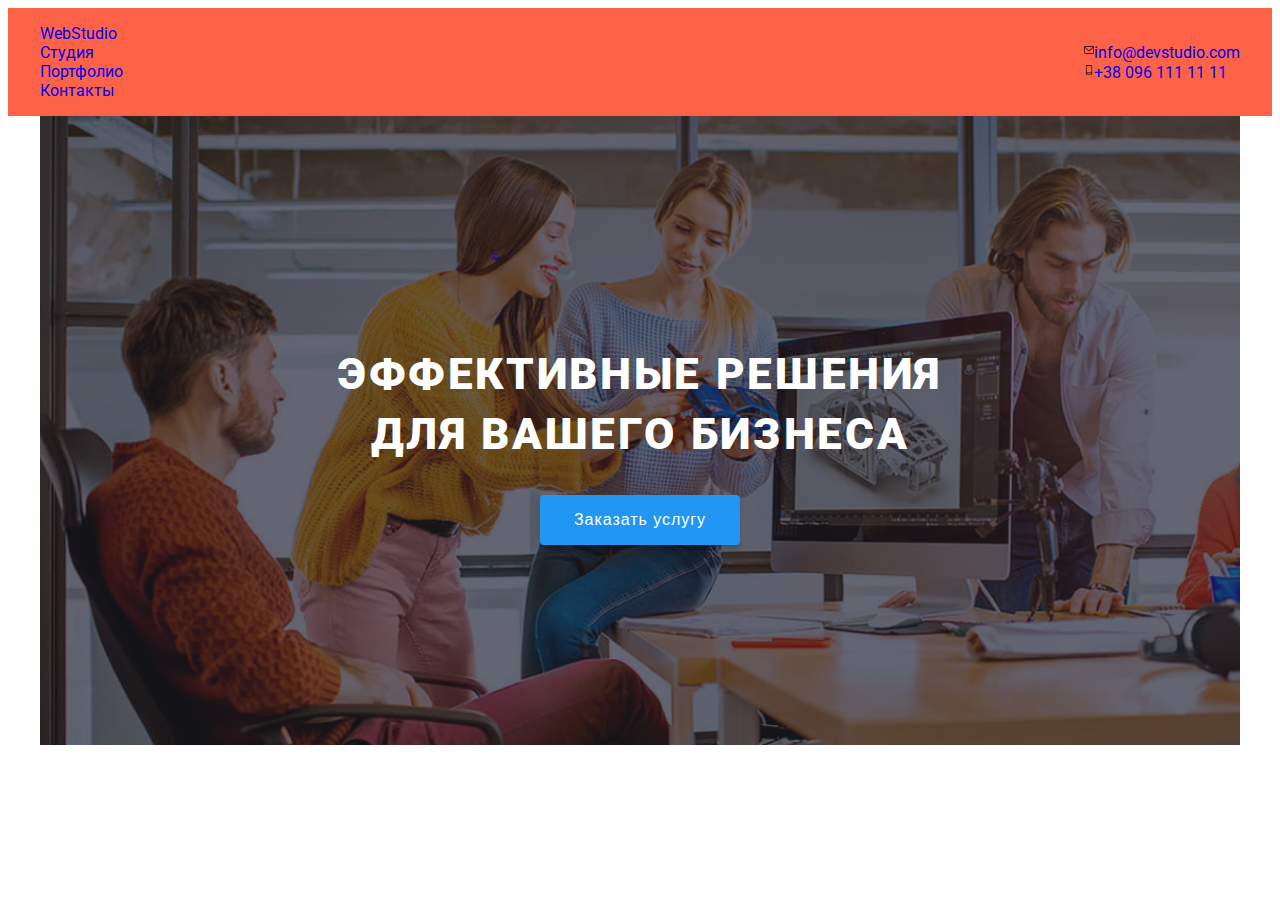
<file: index.html>
<!DOCTYPE html>
<html lang="ru">
<head>
    <meta charset="UTF-8">
    <meta http-equiv="X-UA-Compatible" content="IE=edge">
    <meta name="viewport" content="width=device-width, initial-scale=1.0">
      <!-- нормализатор -->
       <link rel="stylesheet" href="https://cdnjs.cloudflare.com/ajax/libs/modern-normalize/1.0.0/modern-normalize.css" 
             integrity="sha512-Zx6MlUMKSVJoQ+83OwhdILe8cSEsCzfqThJd7J/VA2UrK6Ctj85p+xzqfyuNXE5B1k25uUdmJ2OzItbBy9GHAQ==" 
             crossorigin="anonymous" />
      <!-- мои стили шрифтов -->
        <link rel="preconnect" href="https://fonts.gstatic.com">
      <!-- шрифты -->
        <link href="https://fonts.googleapis.com/css2?family=Roboto:wght@400;500;700;900&display=swap" 
             rel="stylesheet">
        <link rel="preconnect" href="https://fonts.gstatic.com">
        <link href="https://fonts.googleapis.com/css2?family=Raleway:wght@700&display=swap" rel="stylesheet">
       <!--Анимация-->
        <link rel="stylesheet" href="https://cdnjs.cloudflare.com/ajax/libs/animate.css/4.1.1/animate.min.css"
  />   <!-- подключение файла css-->
        <link rel="stylesheet" href="./css/main.min.css"/>
        <title>Веб Студио</title>
</head>
<body class="body">

        <!-- навигация сайта -->    
    <header class="header">
        <div class="main-heder container">
            <h2 class="visually-hidden" >Навигация</h2>
                <nav class="main-nav">
                    <a lang="en" class="logo link" href="WebStudio"><span class="web">Web</span>Studio</a>            
                        <ul class="navigation-list-website list">
                                <li class="navigation-list-item">
                                    <a class="navigation-link link currently"  href="./index.html">Студия</a>
                                </li>
                                <li class="navigation-list-item">
                                    <a class="navigation-link link" href="./portfolio.html">Портфолио</a>
                                </li>
                                <li class="navigation-list-item">
                                    <a class="navigation-link link" href="Контакты">Контакты</a>
                                </li>
                        </ul>
               </nav>
               <ul class="navigation-list list">
                    <li class="navigation-list-item">
                        <a class="email-link link" href="mailto:info@devstudio.com">
                            <svg class="letter-icon" width="10" height="16">
                                <use href="./images/sprite.svg#icon-envelope-hover"></use>
                            </svg>info@devstudio.com
                        </a>
                    </li>
                    <li class="navigation-list-item">
                        <a class="tel-link link" href="tel:+380961111111">
                            <svg class="phone-icon" width="10" height="16">
                                <use href="./images/sprite.svg#icon-smartphone"></use>
                            </svg>+38 096 111 11 11
                        </a>
                    </li>
                </ul>
                <button type="button" class="menu-btn" data-menu-button>
                    <svg class="menu-icon" width="24" height="16">
                        <use href="./images/sprite.svg#icon-menu_24px"> </use>
                    </svg>
                </button>
        </div>

        <!--== mobile menu  ==-->
        <div class="mobile-menu" data-menu>
            <button type="button" class="mobile-menu-close-btn" data-menu-close>
                <svg class="close-btm-icon" width="18" height="18">
                    <use href="./images/sprite.svg#icon-close"></use>
                </svg>
            </button>

            <ul class="mobile-menu__website list">
                <li class="mobile-menu__item">
                    <a class="navigation-mobile link currently"  href="./index.html">Студия</a>
                </li>
                <li class="mobile-menu__item">
                    <a class="navigation-mobile link" href="./portfolio.html">Портфолио</a>
                </li>
                <li class="mobile-menu__item">
                    <a class="navigation-mobile link" href="Контакты">Контакты</a>
                </li>
            </ul>
            <ul class="mobile-menu__list list">
                <li class="mobile-menu__item">
                    <a class="email-menu link" href="mailto:info@devstudio.com">
                        info@devstudio.com
                    </a>
                </li>
                <li class="mobile-menu__item">
                    <a class="tel-menu link" href="tel:+380961111111">
                        +38 096 111 11 11
                    </a>
                </li>
            </ul>

        </div>

    </header>

            <!--=========== HERO ============-->
<main>
    <div>
        <section class="hero-top container">
            <div class="top-hero ">
            <h1 class="main-title" >Эффективные решения для вашего бизнеса</h1>
            <button class="top-btn" type="button" data-modal-open>Заказать услугу</button>
            </div>
        </section>
            <!--specialty--> <!--== приимущества, студии == -->
       <!-- <section class="hero">
            <div class="container">
                <h2 class="visually-hidden">специальность</h2>
                    <ul class="hero-one list">
                        <li class="hero-link">
                            <div  class="skills-block">
                                <svg class="skills-icons" width="70" height="70">
                                    <use href="./images/sprite.svg#icon-antenna-1"></use>
                                </svg>
                            </div>
                            <h3 class="specialty-title" >Внимание к деталям</h3>
                            <p class="description-spec" >Идейные соображения, а также начало повседневной работы по формированию позиции.</p>
                        </li>
                        <li class="hero-link">
                            <div class="skills-block">
                                <svg class="skills-icons" width="70" height="70">
                                    <use href="./images/sprite.svg#icon-clock-2"></use>
                                </svg>
                            </div>
                            <h3 class="specialty-title" >Пунктуальность</h3>
                            <p class="description-spec" >Задача организации, в особенности же рамки и место обучения кадров влечет за собой.</p>
                        </li>
                        <li class="hero-link">
                            <div  class="skills-block">
                                <svg class="skills-icons" width="70" height="70">
                                    <use href="./images/sprite.svg#icon-diagram-3"></use>
                                </svg>
                            </div>
                            <h3 class="specialty-title" >Планирование</h3>
                            <p class="description-spec" >Равным образом консультация с широким активом в значительной степени обуславливает.</p>
                        </li>
                        <li class="hero-link">
                            <div class="skills-block">
                                <svg class="skills-icons" width="70" height="70">
                                    <use href="./images/sprite.svg#icon-astronaut-4"></use>
                                </svg>
                            </div>
                            <h3 class="specialty-title" >Современные технологии</h3>
                            <p class="description-spec" >Значимость этих проблем настолько очевидна, что реализация плановых заданий.</p>
                        </li>    
                    </ul>
            </div>
        </section>-->
            <!--What are we doing--> <!-- === чем мы занимаемся === -->
        <!--<section class="we-doing">
            <div class="container">
                <h2 class="main-two">Чем мы занимаемся</h2>
                    <div class="main-two-list">
                        <ul class="about-list list">
                            <li class="about-list-two">
                                <img src="./images/what-are-we-doing/img.jpg" alt="набор кода" width="370" height="294">
                                <p class="item-description">десктопные приложения</p>
                            </li>
                            <li class="about-list-two">
                                <img src="./images/what-are-we-doing/img-1.jpg" alt="настройка вида уведомлений" width="370" height="294">
                                <p class="item-description">мобильные приложения</p>
                            </li>
                            <li class="about-list-two">
                                <img src="./images/what-are-we-doing/img-2.jpg" alt="цветовая палитра" width="370" height="294">
                                <p class="item-description">дизайнерские решения</p>
                            </li>
                        </ul>
                    </div>
            </div>
        </section>-->

            <!--Our team--> <!-- Наша команда -->
        <!--<section class="our-team">
            <div class="main-two-list container">
                <h2 class="main-two">Наша команда</h2>
                    <ul class="about-list list">
                        <li class="about-list-three">
                                <img src="./images/our-team/img.jpg" alt="Игорь Демьяненко" width="270">
                            <div class="staff">
                                <h3 class="staff-name" >Игорь Демьяненко</h3>
                                <p class="position-staff" lang="en">Product Designer</p>
                                <ul class="social-list list">
                                    <li class="social-links-list">
                                        <a class="social-link "> 
                                            <svg class="social-icon link" width="20" height="20">
                                                <use href="./images/sprite.svg#icon-instagram-2"></use>
                                            </svg>
                                        </a>
                                    </li>
                                    <li>
                                        <a class="social-link"> 
                                            <svg class="social-icon" width="20" height="20">
                                                <use href="./images/sprite.svg#icon-twitter-1">
                                                </use>
                                            </svg>
                                        </a>
                                    </li>
                                    <li>
                                        <a class="social-link"> 
                                            <svg class="social-icon" width="20" height="20">
                                                <use href="./images/sprite.svg#icon-facebook-1">
                                                </use>
                                            </svg>
                                        </a>
                                    </li>
                                    <li>
                                        <a class="social-link"> 
                                            <svg class="social-icon" width="20" height="20">
                                                <use href="./images/sprite.svg#icon-linkedin-1">
                                                </use>
                                            </svg>
                                        </a>
                                    </li>
                                </ul>
                                 
                            </div>
                        </li>
                        <li class="about-list-three">
                                <img src="./images/our-team/img-1.jpg" alt="Ольга Репина" width="270" >
                            <div class="staff">
                                <h3 class="staff-name">Ольга Репина</h3>
                                <p class="position-staff" lang="en">Frontend Developer</p>
                                <ul class="social-list list">
                                    <li>
                                        <a href=# class="social-link"> 
                                            <svg class="social-icon" width="20" height="20">
                                                <use href="./images/sprite.svg#icon-instagram-2">
                                                </use>
                                            </svg>
                                        </a>
                                    </li>
                                    <li>
                                        <a href=# class="social-link"> 
                                            <svg class="social-icon" width="20" height="20">
                                                <use href="./images/sprite.svg#icon-twitter-1">
                                                </use>
                                            </svg>
                                        </a>
                                    </li>
                                    <li>
                                        <a href=# class="social-link"> 
                                            <svg class="social-icon" width="20" height="20">
                                                <use href="./images/sprite.svg#icon-facebook-1">
                                                </use>
                                            </svg>
                                        </a>
                                    </li>
                                    <li>
                                        <a href=# class="social-link"> 
                                            <svg class="social-icon" width="20" height="20">
                                                <use href="./images/sprite.svg#icon-linkedin-1">
                                                </use>
                                            </svg>
                                        </a>
                                    </li>
                                </ul>
                            </div>
                        </li>
                        <li class="about-list-three">
                                <img src="./images/our-team/img-2.jpg" alt="Николай Тарасов" width="270">
                            <div class="staff">
                                <h3 class="staff-name">Николай Тарасов</h3>
                                <p class="position-staff" lang="en">Marketing</p>
                                <ul class="social-list list">
                                    <li>
                                        <a href=# class="social-link"> 
                                            <svg class="social-icon" width="20" height="20">
                                                <use href="./images/sprite.svg#icon-instagram-2">
                                                </use>
                                            </svg>
                                        </a>
                                    </li>
                                    <li>
                                        <a href=# class="social-link"> 
                                            <svg class="social-icon" width="20" height="20">
                                                <use href="./images/sprite.svg#icon-twitter-1">
                                                </use>
                                            </svg>
                                        </a>
                                    </li>
                                    <li>
                                        <a href=# class="social-link"> 
                                            <svg class="social-icon" width="20" height="20">
                                                <use href="./images/sprite.svg#icon-facebook-1">
                                                </use>
                                            </svg>
                                        </a>
                                    </li>
                                    <li>
                                        <a href=# class="social-link"> 
                                            <svg class="social-icon" width="20" height="20">
                                                <use href="./images/sprite.svg#icon-linkedin-1">
                                                </use>
                                            </svg>
                                        </a>
                                    </li>
                                </ul>
                            </div>
                        </li>
                        <li class="about-list-three">
                                <img src="./images/our-team/img-3.jpg" alt="Михаил Ермаков" width="270">
                            <div class="staff">
                                <h3 class="staff-name">Михаил Ермаков</h3>
                                <p class="position-staff" lang="en">UI Designer</p>
                                <ul class="social-list list">
                                    <li>
                                        <a href=# class="social-link"> 
                                            <svg class="social-icon" width="20" height="20">
                                                <use href="./images/sprite.svg#icon-instagram-2">
                                                </use>
                                            </svg>
                                        </a>
                                    </li>
                                    <li>
                                        <a href=# class="social-link"> 
                                            <svg class="social-icon" width="20" height="20">
                                                <use href="./images/sprite.svg#icon-twitter-1">
                                                </use>
                                            </svg>
                                        </a>
                                    </li>
                                    <li>
                                        <a href=# class="social-link"> 
                                            <svg class="social-icon" width="20" height="20">
                                                <use href="./images/sprite.svg#icon-facebook-1">
                                                </use>
                                            </svg>
                                        </a>
                                    </li>
                                    <li>
                                        <a href=# class="social-link"> 
                                            <svg class="social-icon" width="20" height="20">
                                                <use href="./images/sprite.svg#icon-linkedin-1">
                                                </use>
                                            </svg>
                                        </a>
                                    </li>
                                </ul>
                            </div>
                            </li>
                    </ul>
            </div>
        </section>

            <!--CLIENTS-->
        <!--<section class="clients">
            <div class="container">
                <h2 class="clients-title">Постоянные клиенты</h2>
                <ul class="clients-list list">
                    <li class="clients-list-item">
                        <a href="" class="clients-list-link link">
                            <svg class="clients-icon" width="44" height="55">
                            <use href="./images/sprite.svg#icon-logo-company-1"></use>
                            </svg>
                        </a>
                    </li>
                    <li class="clients-list-item">
                        <a href="" class="clients-list-link link">
                            <svg class="clients-icon" width="48" height="52">
                            <use href="./images/sprite.svg#icon-logo-company-2"></use>
                            </svg>
                        </a>
                    </li>
                    <li class="clients-list-item">
                        <a href="" class="clients-list-link link">
                            <svg class="clients-icon" width="41" height="42">
                            <use href="./images/sprite.svg#icon-logo-company-3"></use>
                            </svg>
                        </a>
                    </li>
                    <li class="clients-list-item">
                        <a href="" class="clients-list-link link">
                            <svg class="clients-icon" width="79" height="42">
                            <use href="./images/sprite.svg#icon-logo-company-4"></use>
                            </svg>
                        </a>
                    </li>
                    <li class="clients-list-item">
                        <a href="" class="clients-list-link link">
                            <svg class="clients-icon" width="59" height="47">
                            <use href="./images/sprite.svg#icon-logo-company-5"></use>
                            </svg>
                        </a>
                    </li>
                    <li class="clients-list-item">
                        <a href="" class="clients-list-link link">
                            <svg class="clients-icon" width="88" height="45">
                            <use href="./images/sprite.svg#icon-logo-company-6"></use>
                            </svg>
                        </a>
                    </li>
            </ul>
            </div>
        </section>
    </div>
</main>

            <!-- footer --> <!--address, basement-->
    <!--<footer class="top-address container">
        <div class="footer-one ">
            <h2 class="visually-hidden">Адресс</h2>
                <div class="footer-wraper">
                        <a lang="en" class="logo-footer link" href="WebStudio"><span class="web">Web</span><span class="web1"> Studio</span></a>
                    <address class="address">
                        <ul class="list">
                            <li class="address-link">
                                <a  class="address-one link" href="https://goo.gl/maps/q83fvALWa8goHh8Z8" target="_blank" rel="noopener noreferrer">г. Киев, пр-т Леси Украинки, 26</a>
                            </li>
                            <li class="address-link">
                                <a  class="address-item link" href="mailto:info@devstudio.com">info@devstudio.com</a>
                            </li>
                            <li class="address-link">
                                <a  class="address-item link" href="tel:+380961111111">+38 096 111 11 11</a>
                            </li>
                        </ul>
                    </address>
                </div>
                <div class="footer-social">
                <p class="footer-social-title"> Присоединяйтесь</p>
                    <ul class="social-footer-list list">
                        <li class="social-list-item">
                            <a href="" class="footer-social-link link">
                                <svg class="footer-social-icon">
                                <use href="./images/sprite.svg#icon-instagram-2">
                                </use>
                                </svg>
                            </a>
                        </li>
                        <li class="social-list-item">
                            <a href="" class="footer-social-link link">
                                <svg class="footer-social-icon">
                                <use href="./images/sprite.svg#icon-twitter-1">
                                </use>
                                </svg>
                            </a>
                        </li>
                        <li class="social-list-item">
                            <a href="" class="footer-social-link link">
                                <svg class="footer-social-icon">
                                <use href="./images/sprite.svg#icon-facebook-1">
                                </use>
                                </svg>
                            </a>
                        </li>
                        <li class="social-list-item">
                            <a href="" class="footer-social-link link">
                                <svg class="footer-social-icon">
                                <use href="./images/sprite.svg#icon-linkedin-1">
                                </use>
                                </svg>
                            </a>
                        </li>
                    </ul>
                </div>
                <div class="footer-form-group">
                    <p class="footer-social-title">Подпишитесь на рассылку</p>
                    <form autocomplete="off" novalidate>
                        <input class="followus-form-input" 
                            type="email" 
                            name="user-mail" 
                            placeholder="E-mail">
                        <button type="submit" class="top-btn">
                        Подписаться
                            <svg class="subscription" width="24" height="24">
                            <use href="./images/sprite.svg#icon-send"></use>
                            </svg>
                        </button>
                    </form>
                </div>
        </div>
    </footer>

            

            <!--модальное окно--> 
    <!--<div class="backdrop is-hidden" data-modal>
        <div class="modal">
            <button class="close-btm" type="button" data-modal-close>
                <svg class="close-btm-icon" width="12" height="12">
                    <use href="./images/sprite.svg#icon-close"></use>
                </svg>
            </button>
                <p class="form-name">Оставьте свои данные, мы вам перезвоним</p>
                <form action="#" class="signup-form" name="signup-form" autocomplete="off">
                     <label class="modal-form" for="name">Имя </label>
                        <span class="form-field-wrapper">
                                <input class="modal-input" type="text" name="name" id="name" required minlength="3"/>
                                <svg class="form-icons modal-icons-left" width="18px" height="18px">
                                <use href="./images/sprite.svg#person-black-18dp"></use>
                                </svg>
                        </span>
                     <label class="modal-form" for="tel">Телефон</label>
                        <span class="form-field-wrapper">
                                <input class="modal-input" type="tel" name="tel" id="tel" required  pattern="[0-9]{3}-[0-9]{3}-[0-9]{2}-[0-9]{2}" title="096-111-11- 11"/>
                                <svg class="form-icons modal-icons-left" width="18px" height="18px">
                                <use href="./images/sprite.svg#phone-black-18dp"></use>
                                </svg>
                        </span>
                     <label class="modal-form" for="mail"> Почта</label>
                        <span class="form-field-wrapper">
                                <input class="modal-input" type="email" name="email" id="mail" required/>
                                <svg class="form-icons modal-icons-left" width="18px" height="18px">
                                <use href="./images/sprite.svg#email-black-18dp"></use>
                                </svg>
                        </span>
                     <label class="modal-form" name="comment">Комментарий </label>
                        <textarea class="modal-form-message  modal-textarea-bottom" name="message" id="" rows="6" placeholder="Введите текст"></textarea>
                    <div class="agreement-modal">
                        <input class="modal-form-term visually-hidden "
                        type="checkbox"
                        name="comment"
                        value=""
                        id="checkbox"/>
                     <label class="modal-stroke" for="checkbox"> Соглашаюсь с рассылкой и принимаю &nbsp;
                            <a href="" class="agreement-link">Условия договора</a>
                        </label>
                    </div>
                    <button type="submit" class="top-btn">Отправить</button>
                </form>
        </div>
    </div>

            <!-- ========== java scripts  ======== -->
    <script src="./css/js/mobile-menu.js"></script>

    <!--<script defer
        src="https://cdnjs.cloudflare.com/ajax/libs/body-scroll-lock/3.1.5/bodyScrollLock.min.js"
        integrity="sha512-HowizSDbQl7UPEAsPnvJHlQsnBmU2YMrv7KkTBulTLEGz9chfBoWYyZJL+MUO6p/yBuuMO/8jI7O29YRZ2uBlA=="
      crossorigin="anonymous">
    </script>
    <script src="./js/mobile-menu.js"></script>
    </body>
</html>
</file>
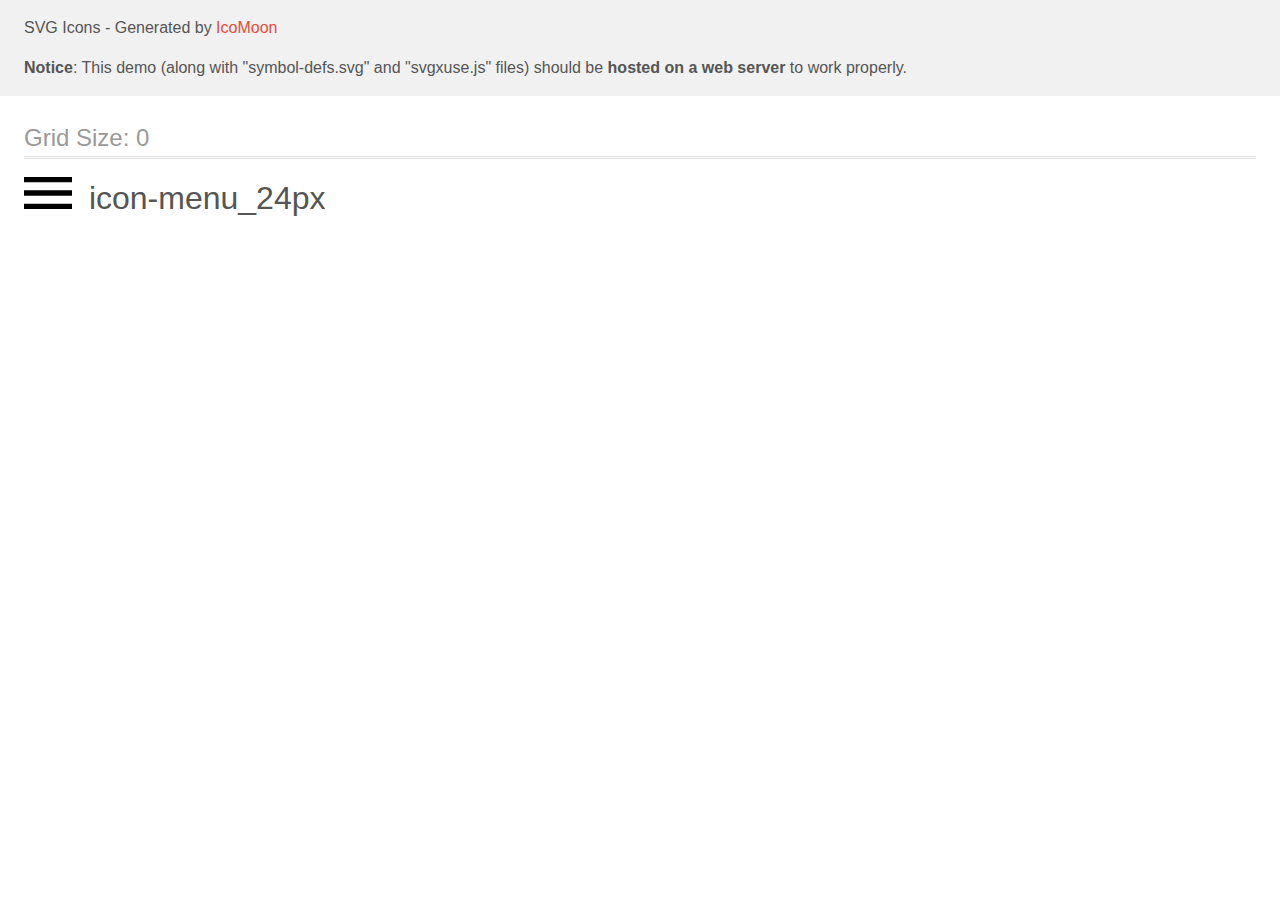
<file: icomoon/demo-external-svg.html>
<!doctype html>
<html>
<head>
    <title>IcoMoon - SVG Icons</title>
    <meta charset="utf-8">
    <meta name="viewport" content="width=device-width, initial-scale=1">
    <link rel="stylesheet" href="demo-files/demo.css">
    <link rel="stylesheet" href="style.css">
</head>
<body>
<header class="bgc1 clearfix">
<div class="mhl">
    <p>SVG Icons - Generated by <a href="https://icomoon.io/app">IcoMoon</a></p><p><strong>Notice</strong>: This demo (along with "symbol-defs.svg" and "svgxuse.js" files) should be <b>hosted on a web server</b> to work properly.</p>
</div>
</header>
    <div class="clearfix mhl ptl">
        <h1 class="mvm mtn fgc1">Grid Size: 0</h1>
        <div class="glyph fs1">
            <div class="clearfix pbs">
                <svg class="icon icon-menu_24px"><use xlink:href="symbol-defs.svg#icon-menu_24px"></use></svg><span class="name"> icon-menu_24px</span>
            </div>
        </div>
  </div>
<script defer src="svgxuse.js"></script>
</body>
</html>
</file>
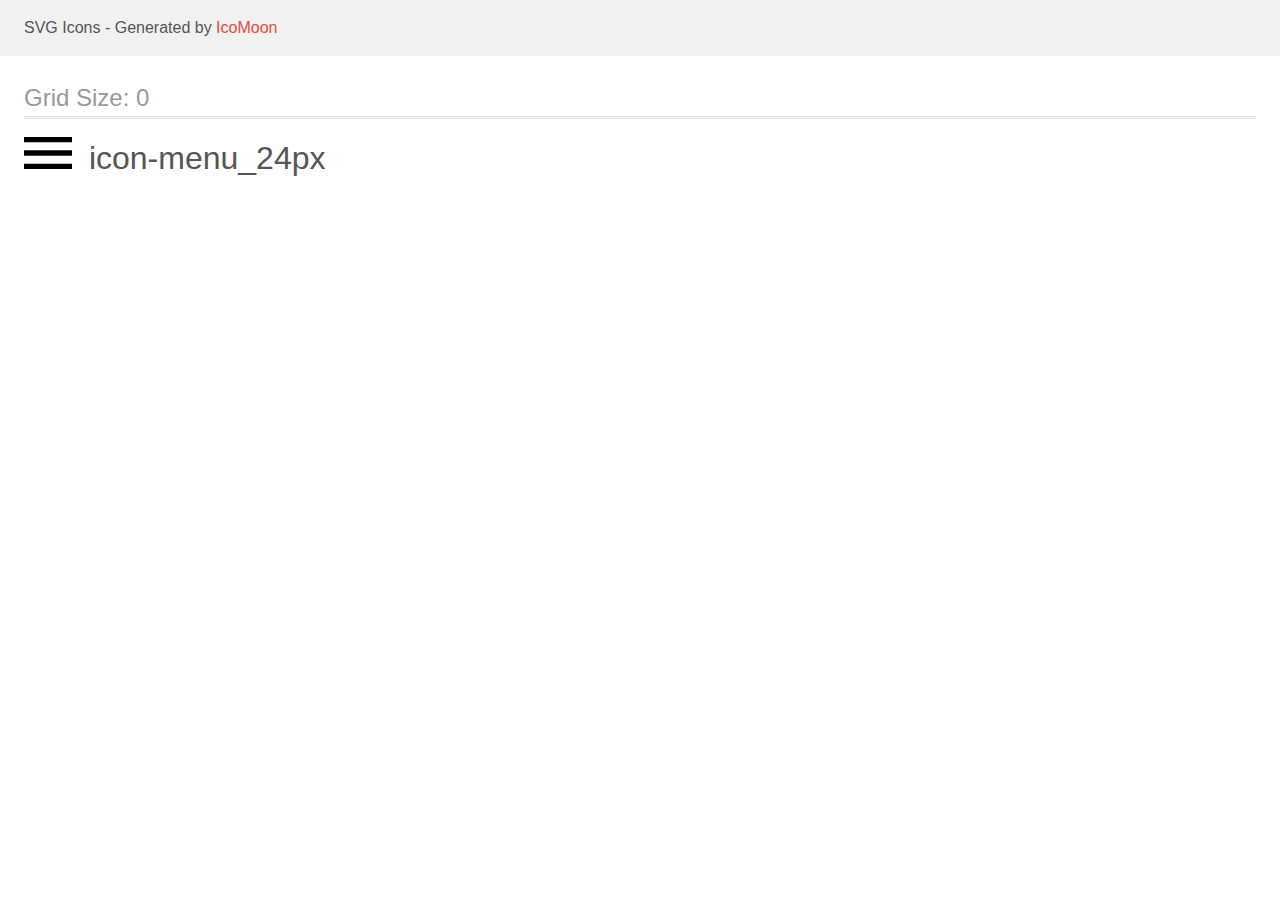
<file: icomoon/demo.html>
<!doctype html>
<html>
<head>
    <title>IcoMoon - SVG Icons</title>
    <meta charset="utf-8">
    <meta name="viewport" content="width=device-width, initial-scale=1">
    <link rel="stylesheet" href="demo-files/demo.css">
    <link rel="stylesheet" href="style.css">
</head>
<body>
<svg aria-hidden="true" style="position: absolute; width: 0; height: 0; overflow: hidden;" version="1.1" xmlns="http://www.w3.org/2000/svg" xmlns:xlink="http://www.w3.org/1999/xlink">
<defs>
<symbol id="icon-menu_24px" viewBox="0 0 48 32">
<path d="M0 5.333v-5.333h48v5.333h-48zM0 18.667h48v-5.333h-48v5.333zM0 32h48v-5.333h-48v5.333z"></path>
</symbol>
</defs>
</svg>

<header class="bgc1 clearfix">
<div class="mhl">
    <p>SVG Icons - Generated by <a href="https://icomoon.io/app">IcoMoon</a></p>
</div>
</header>
    <div class="clearfix mhl ptl">
        <h1 class="mvm mtn fgc1">Grid Size: 0</h1>
        <div class="glyph fs1">
            <div class="clearfix pbs">
                <svg class="icon icon-menu_24px"><use xlink:href="#icon-menu_24px"></use></svg><span class="name"> icon-menu_24px</span>
            </div>
        </div>
  </div>
<script defer src="svgxuse.js"></script>
</body>
</html>
</file>
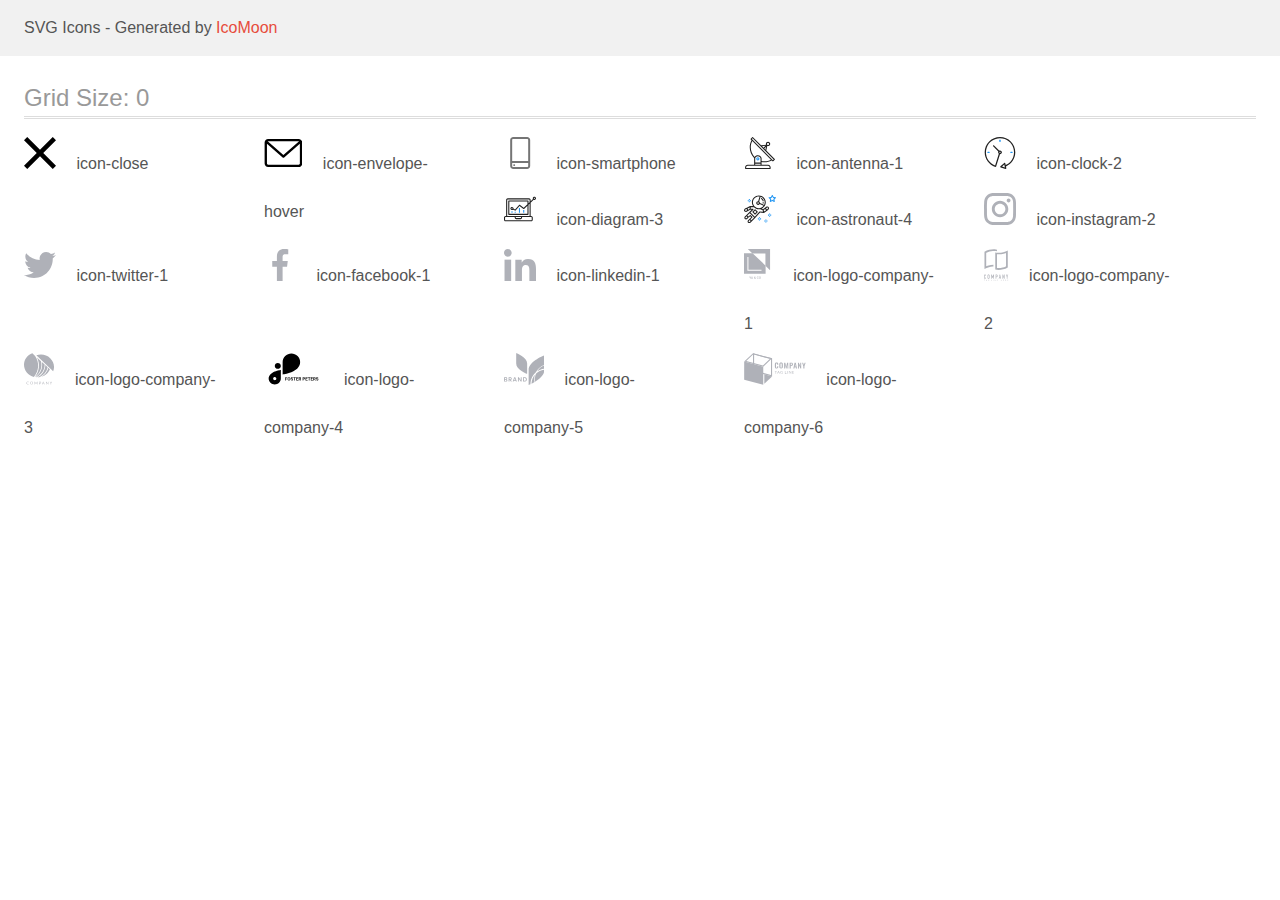
<file: images/icom-all/icomoon/demo.html>
<!doctype html>
<html>
<head>
    <title>IcoMoon - SVG Icons</title>
    <meta charset="utf-8">
    <meta name="viewport" content="width=device-width, initial-scale=1">
    <link rel="stylesheet" href="demo-files/demo.css">
    <link rel="stylesheet" href="style.css">
</head>
<body>
<svg aria-hidden="true" style="position: absolute; width: 0; height: 0; overflow: hidden;" version="1.1" xmlns="http://www.w3.org/2000/svg" xmlns:xlink="http://www.w3.org/1999/xlink">
<defs>
<symbol id="icon-close" viewBox="0 0 32 32">
<path d="M32 3.223l-3.223-3.223-12.777 12.777-12.777-12.777-3.223 3.223 12.777 12.777-12.777 12.777 3.223 3.223 12.777-12.777 12.777 12.777 3.223-3.223-12.777-12.777 12.777-12.777z"></path>
</symbol>
<symbol id="icon-envelope-hover" viewBox="0 0 38 32">
<path d="M34.478 1.9h-30.55c-1.944 0-3.525 1.581-3.525 3.525v21.15c0 1.944 1.581 3.525 3.525 3.525h30.55c1.944 0 3.525-1.581 3.525-3.525v-21.15c0-1.944-1.581-3.525-3.525-3.525zM34.478 4.25c0.159 0 0.312 0.033 0.45 0.091l-15.725 13.629-15.725-13.629c0.139-0.058 0.291-0.091 0.45-0.091h30.55zM34.478 27.75h-30.55c-0.648 0-1.175-0.527-1.175-1.175v-19.751l15.68 13.589c0.222 0.192 0.495 0.287 0.77 0.287s0.548-0.095 0.77-0.287l15.68-13.589v19.751c0 0.648-0.527 1.175-1.175 1.175z"></path>
</symbol>
<symbol id="icon-smartphone" viewBox="0 0 32 32">
<path fill="#757575" style="fill: var(--color1, #757575)" d="M23.177 0h-14c-1.654 0-3 1.346-3 3v26c0 1.654 1.346 3 3 3h14c1.654 0 3-1.346 3-3v-26c0-1.654-1.346-3-3-3zM9.177 2h14c0.552 0 1 0.448 1 1v21h-16v-21c0-0.552 0.448-1 1-1zM23.177 30h-14c-0.552 0-1-0.448-1-1v-3h16v3c0 0.552-0.448 1-1 1z"></path>
<path fill="#757575" style="fill: var(--color1, #757575)" d="M10.884 27.478c0.391 0.365 0.391 0.956 0 1.321s-1.024 0.365-1.414 0c-0.391-0.365-0.391-0.956 0-1.321s1.024-0.365 1.414 0z"></path>
</symbol>
<symbol id="icon-antenna-1" viewBox="0 0 32 32">
<path fill="#212121" style="fill: var(--color2, #212121)" d="M30.773 22.098l-8.443-8.505 0.937-4.615c0.242 0.094 0.499 0.144 0.758 0.146h0.006c1.192 0.014 2.17-0.941 2.184-2.133s-0.941-2.17-2.133-2.184c-1.192-0.014-2.17 0.941-2.184 2.133-0.003 0.255 0.039 0.509 0.125 0.749l-4.96 0.605-8.091-8.133c-0.099-0.101-0.235-0.159-0.377-0.16-0.14 0.001-0.274 0.056-0.373 0.155l-1.513 1.504c-0.208 0.208-0.208 0.546 0 0.754l0.814 0.826c-3.153 5.798-2.129 12.978 2.519 17.663 0.043 0.041 0.092 0.074 0.146 0.098-0.034 0.18-0.051 0.364-0.052 0.547v6.187h-6.4c-1.472 0.002-2.665 1.195-2.667 2.667v1.067c0 0.295 0.239 0.533 0.533 0.533h24.533c0.295 0 0.533-0.239 0.533-0.533v-1.067c-0.002-1.472-1.195-2.665-2.667-2.667h-6.4v-2.742c1.003 0.21 2.024 0.317 3.049 0.32 2.458-0.003 4.877-0.615 7.040-1.783l0.818 0.823c0.099 0.101 0.235 0.159 0.377 0.16 0.14-0.001 0.274-0.056 0.373-0.155l1.513-1.504c0.208-0.208 0.208-0.546 0-0.754zM23.28 6.233c0.418-0.415 1.093-0.414 1.508 0.004s0.414 1.093-0.004 1.508c-0.2 0.199-0.47 0.31-0.752 0.31h-0.003c-0.589-0.003-1.064-0.483-1.061-1.072 0.002-0.282 0.115-0.552 0.314-0.751h-0.002zM22.024 9.738l-0.598 2.946-1.175-1.182 1.774-1.763zM21.419 8.836l-1.92 1.909-1.485-1.493 3.405-0.415zM24.004 28.8c0.884 0 1.6 0.716 1.6 1.6v0.533h-23.467v-0.533c0-0.884 0.716-1.6 1.6-1.6h20.267zM16.537 26.667v1.067h-5.333v-1.067h5.333zM11.204 25.6v-4.053c0-1.294 1.196-2.347 2.667-2.347s2.667 1.053 2.667 2.347v4.053h-5.333zM17.604 23.904v-2.357c0-1.882-1.675-3.413-3.733-3.413-1.331-0.020-2.576 0.657-3.281 1.786-4.058-4.274-4.971-10.645-2.279-15.887l18.602 18.708c-2.872 1.461-6.165 1.873-9.309 1.163zM28.893 23.22l-21.057-21.181 0.755-0.752 7.935 7.98c0.004 0 0.006 0.007 0.010 0.010l13.115 13.191-0.757 0.752z"></path>
<path fill="#2196f3" style="fill: var(--color3, #2196f3)" d="M13.876 20.267h-0.005c-0.884-0.001-1.601 0.714-1.602 1.598s0.714 1.601 1.598 1.602h0.005c0.884 0.001 1.601-0.714 1.602-1.598s-0.714-1.601-1.598-1.602zM14.249 22.245c-0.1 0.1-0.236 0.156-0.378 0.155-0.295-0.002-0.532-0.242-0.531-0.536 0.001-0.141 0.057-0.276 0.157-0.375s0.233-0.154 0.373-0.155c0.295 0.002 0.532 0.241 0.53 0.536-0.001 0.141-0.057 0.276-0.157 0.375h0.005z"></path>
</symbol>
<symbol id="icon-clock-2" viewBox="0 0 32 32">
<path fill="#212121" style="fill: var(--color2, #212121)" d="M31.297 15.301c-0.002-8.452-6.855-15.303-15.308-15.301s-15.303 6.855-15.301 15.308c0.001 6.658 4.307 12.551 10.649 14.576 0.061 0.019 0.124 0.029 0.187 0.029 0.121-0 0.239-0.032 0.342-0.094 0.135-0.080 0.236-0.207 0.283-0.356l3.865-12.25c1.057-0.005 1.909-0.866 1.903-1.923s-0.866-1.909-1.923-1.903c-0.284 0.001-0.565 0.067-0.82 0.191l-5.106-5.107c-0.253-0.245-0.657-0.238-0.902 0.016-0.239 0.247-0.239 0.639 0 0.886l5.103 5.109c-0.392 0.799-0.168 1.764 0.536 2.309l-3.683 11.673c-7.278-2.681-11.004-10.754-8.323-18.032s10.754-11.004 18.032-8.323 11.004 10.754 8.323 18.032c-1.31 3.556-4.001 6.431-7.462 7.973l-0.398-1.874c-0.073-0.344-0.411-0.565-0.756-0.492-0.109 0.023-0.209 0.074-0.292 0.148l-3.837 3.426c-0.263 0.234-0.287 0.637-0.052 0.9 0.076 0.085 0.174 0.149 0.283 0.184l4.899 1.563c0.335 0.108 0.694-0.077 0.802-0.412 0.034-0.106 0.040-0.219 0.017-0.328l-0.391-1.839c5.664-2.388 9.342-7.942 9.329-14.089zM15.992 14.664c0.352 0 0.638 0.286 0.638 0.638s-0.286 0.638-0.638 0.638c-0.352 0-0.638-0.285-0.638-0.638s0.285-0.638 0.638-0.638zM18.093 29.528l2.184-1.948 0.603 2.84-2.787-0.892z"></path>
<path fill="#2196f3" style="fill: var(--color3, #2196f3)" d="M15.354 3.185v1.275c0 0.352 0.285 0.638 0.638 0.638s0.638-0.285 0.638-0.638v-1.275c0-0.352-0.286-0.638-0.638-0.638s-0.638 0.286-0.638 0.638z"></path>
<path fill="#2196f3" style="fill: var(--color3, #2196f3)" d="M3.876 14.664c-0.352 0-0.638 0.286-0.638 0.638s0.285 0.638 0.638 0.638h1.275c0.352 0 0.638-0.285 0.638-0.638s-0.285-0.638-0.638-0.638h-1.275z"></path>
<path fill="#2196f3" style="fill: var(--color3, #2196f3)" d="M28.108 15.939c0.352 0 0.638-0.285 0.638-0.638s-0.285-0.638-0.638-0.638h-1.275c-0.352 0-0.638 0.286-0.638 0.638s0.286 0.638 0.638 0.638h1.275z"></path>
</symbol>
<symbol id="icon-diagram-3" viewBox="0 0 32 32">
<path fill="#2196f3" style="fill: var(--color3, #2196f3)" d="M14.926 14.965h1.066v4.798h-1.066v-4.797z"></path>
<path fill="#2196f3" style="fill: var(--color3, #2196f3)" d="M19.19 17.097h1.066v2.665h-1.066v-2.665z"></path>
<path fill="#2196f3" style="fill: var(--color3, #2196f3)" d="M10.661 18.696h1.066v1.066h-1.066v-1.066z"></path>
<path fill="#2196f3" style="fill: var(--color3, #2196f3)" d="M7.463 18.163h1.066v1.599h-1.066v-1.599z"></path>
<path fill="#212121" style="fill: var(--color2, #212121)" d="M1.599 28.291h25.587c0.883 0 1.599-0.716 1.599-1.599v-2.132c0-0.883-0.716-1.599-1.599-1.599h-0.533v-13.293l3.028-2.868c0.703 0.346 1.553 0.136 2.013-0.499s0.396-1.508-0.152-2.068-1.42-0.644-2.065-0.198c-0.644 0.446-0.873 1.292-0.542 2.002l-2.281 2.163v-1.23c0-0.883-0.716-1.599-1.599-1.599h-21.322c-0.883 0-1.599 0.716-1.599 1.599v15.992h-0.533c-0.883 0-1.599 0.716-1.599 1.599v2.132c0 0.883 0.716 1.599 1.599 1.599zM30.384 4.837c0.294 0 0.533 0.239 0.533 0.533s-0.239 0.533-0.533 0.533c-0.294 0-0.533-0.239-0.533-0.533s0.239-0.533 0.533-0.533zM3.198 6.969c0-0.294 0.239-0.533 0.533-0.533h21.322c0.294 0 0.533 0.239 0.533 0.533v2.239l-1.066 1.013v-2.186c0-0.294-0.239-0.533-0.533-0.533h-19.19c-0.294 0-0.533 0.239-0.533 0.533v13.326c0 0.294 0.239 0.533 0.533 0.533h19.19c0.294 0 0.533-0.239 0.533-0.533v-9.674l1.066-1.010v12.284h-22.388v-15.992zM7.996 13.899c-0.721-0.002-1.354 0.478-1.546 1.174s0.105 1.433 0.725 1.801c0.62 0.368 1.41 0.276 1.928-0.226l1.853 0.93c0.215 0.108 0.476 0.057 0.636-0.123l3.939-4.431 3.872 2.901c0.208 0.156 0.498 0.139 0.686-0.039l3.365-3.188v8.131h-18.124v-12.26h18.124v2.66l-3.771 3.572-3.904-2.927c-0.222-0.166-0.534-0.135-0.718 0.072l-3.993 4.493-1.493-0.746c0.011-0.064 0.018-0.129 0.020-0.193 0-0.883-0.716-1.599-1.599-1.599zM8.529 15.498c0 0.294-0.239 0.533-0.533 0.533s-0.533-0.239-0.533-0.533c0-0.294 0.239-0.533 0.533-0.533s0.533 0.239 0.533 0.533zM11.727 24.027h5.331v0.533c0 0.294-0.239 0.533-0.533 0.533h-4.264c-0.294 0-0.533-0.239-0.533-0.533v-0.533zM1.066 24.56c0-0.294 0.239-0.533 0.533-0.533h9.062v0.533c0 0.883 0.716 1.599 1.599 1.599h4.264c0.883 0 1.599-0.716 1.599-1.599v-0.533h9.062c0.294 0 0.533 0.239 0.533 0.533v2.132c0 0.294-0.239 0.533-0.533 0.533h-25.587c-0.294 0-0.533-0.239-0.533-0.533v-2.132z"></path>
</symbol>
<symbol id="icon-astronaut-4" viewBox="0 0 32 32">
<path fill="#2196f3" style="fill: var(--color3, #2196f3)" d="M31.974 4.524c-0.063-0.193-0.229-0.333-0.43-0.363l-1.91-0.278-0.855-1.731c-0.179-0.365-0.777-0.365-0.956 0l-0.855 1.731-1.91 0.278c-0.201 0.029-0.367 0.17-0.431 0.363-0.062 0.193-0.011 0.405 0.135 0.547l1.383 1.348-0.326 1.903c-0.034 0.2 0.048 0.402 0.212 0.522 0.166 0.121 0.382 0.135 0.562 0.040l1.709-0.899 1.709 0.899c0.078 0.041 0.164 0.061 0.249 0.061 0.11 0 0.221-0.034 0.314-0.102 0.164-0.119 0.246-0.322 0.212-0.522l-0.326-1.903 1.383-1.348c0.145-0.142 0.197-0.354 0.135-0.547zM29.511 5.851c-0.125 0.122-0.183 0.299-0.153 0.472l0.191 1.114-1-0.526c-0.078-0.041-0.163-0.061-0.249-0.061s-0.17 0.020-0.249 0.061l-1.001 0.526 0.191-1.114c0.030-0.173-0.028-0.349-0.153-0.472l-0.81-0.789 1.119-0.163c0.174-0.025 0.324-0.134 0.402-0.292l0.5-1.013 0.5 1.013c0.078 0.157 0.228 0.267 0.402 0.292l1.119 0.163-0.809 0.789z"></path>
<path fill="#2196f3" style="fill: var(--color3, #2196f3)" d="M26.134 20.522h-1.067v1.067h1.067v-1.067z"></path>
<path fill="#2196f3" style="fill: var(--color3, #2196f3)" d="M26.134 22.656h-1.067v1.067h1.067v-1.067z"></path>
<path fill="#2196f3" style="fill: var(--color3, #2196f3)" d="M27.2 21.589h-1.067v1.067h1.067v-1.067z"></path>
<path fill="#2196f3" style="fill: var(--color3, #2196f3)" d="M25.067 21.589h-1.067v1.067h1.067v-1.067z"></path>
<path fill="#2196f3" style="fill: var(--color3, #2196f3)" d="M22.4 26.389h-1.067v1.067h1.067v-1.067z"></path>
<path fill="#2196f3" style="fill: var(--color3, #2196f3)" d="M22.4 28.522h-1.067v1.067h1.067v-1.067z"></path>
<path fill="#2196f3" style="fill: var(--color3, #2196f3)" d="M23.467 27.456h-1.067v1.067h1.067v-1.067z"></path>
<path fill="#2196f3" style="fill: var(--color3, #2196f3)" d="M21.333 27.456h-1.067v1.067h1.067v-1.067z"></path>
<path fill="#2196f3" style="fill: var(--color3, #2196f3)" d="M16 24.256h-1.067v1.067h1.067v-1.067z"></path>
<path fill="#2196f3" style="fill: var(--color3, #2196f3)" d="M16 26.389h-1.067v1.067h1.067v-1.067z"></path>
<path fill="#2196f3" style="fill: var(--color3, #2196f3)" d="M17.067 25.322h-1.067v1.067h1.067v-1.067z"></path>
<path fill="#2196f3" style="fill: var(--color3, #2196f3)" d="M14.933 25.322h-1.067v1.067h1.067v-1.067z"></path>
<path fill="#2196f3" style="fill: var(--color3, #2196f3)" d="M5.867 6.122h-1.067v1.067h1.067v-1.067z"></path>
<path fill="#2196f3" style="fill: var(--color3, #2196f3)" d="M5.867 8.255h-1.067v1.067h1.067v-1.067z"></path>
<path fill="#2196f3" style="fill: var(--color3, #2196f3)" d="M6.933 7.189h-1.067v1.067h1.067v-1.067z"></path>
<path fill="#2196f3" style="fill: var(--color3, #2196f3)" d="M4.8 7.189h-1.067v1.067h1.067v-1.067z"></path>
<path fill="#212121" style="fill: var(--color2, #212121)" d="M24.715 14.159c-0.287-0.388-0.709-0.637-1.188-0.705-0.481-0.068-0.956 0.058-1.34 0.352l-1.252 0.96-1.898 1.417-1.358-0.541c2.421-1.086 4.114-3.508 4.114-6.32 0-3.823-3.123-6.933-6.961-6.933s-6.961 3.11-6.961 6.933c0 1.386 0.414 2.674 1.12 3.758l-2.764-0.024c-0.002 0-0.003 0-0.005 0-0.009 0-0.015 0.004-0.023 0.005-0.053 0.002-0.105 0.013-0.155 0.031-0.013 0.005-0.026 0.008-0.038 0.013-0.006 0.003-0.013 0.003-0.019 0.006l-3.233 1.596c-0.001 0-0.001 0-0.001 0.001l-1.893 0.911c-0.021 0.009-0.042 0.021-0.063 0.035-0.755 0.502-1.012 1.489-0.598 2.295 0.22 0.429 0.595 0.745 1.056 0.889 0.178 0.055 0.359 0.083 0.539 0.083 0.29 0 0.577-0.071 0.839-0.211l1.388-0.738 2.264-1.169 1.357-0.008-5.442 5.416c-0.001 0.001-0.001 0.001-0.002 0.001l-1.339 1.333c-0.316 0.315-0.49 0.732-0.49 1.178s0.174 0.863 0.49 1.179c0.325 0.323 0.752 0.485 1.179 0.485s0.854-0.162 1.18-0.485l1.314-1.309 1.741-1.3 0.901 0.897-1.762 1.754c-0 0.001-0.001 0.001-0.002 0.001l-1.339 1.333c-0.316 0.315-0.49 0.732-0.49 1.178s0.174 0.863 0.49 1.179c0.325 0.323 0.753 0.485 1.18 0.485s0.855-0.162 1.18-0.485l3.482-3.467c0.001-0.001 0.001-0.001 0.001-0.002l1.010-1-0.004-0.004c0.006-0.006 0.015-0.009 0.022-0.015l5.166-5.658 3.471 0.494c0.025 0.004 0.050 0.005 0.075 0.005 0.065 0 0.127-0.015 0.187-0.038 0.018-0.006 0.033-0.015 0.050-0.023 0.019-0.010 0.039-0.015 0.058-0.027l3.213-2.133c0.012-0.008 0.018-0.021 0.029-0.029 0.013-0.010 0.029-0.014 0.041-0.026l1.271-1.191c0.662-0.62 0.753-1.635 0.212-2.362zM2.13 17.77c-0.173 0.093-0.37 0.111-0.558 0.052-0.187-0.058-0.338-0.186-0.427-0.358-0.161-0.314-0.068-0.695 0.214-0.902l1.314-0.632 0.449 1.312-0.992 0.528zM5.628 15.942l-1.548 0.8-0.439-1.283 2.027-1.001-0.040 1.484zM20.727 9.322c0 0.918-0.219 1.785-0.599 2.559l-4.181-1.899c-0.044-0.573-0.341-1.075-0.788-1.388l1.464-4.86c2.378 0.756 4.105 2.974 4.105 5.588zM8.938 9.322c0-3.235 2.644-5.867 5.894-5.867 0.253 0 0.5 0.021 0.745 0.052l-1.432 4.754c-0.019-0.001-0.037-0.006-0.057-0.006-1.033 0-1.873 0.837-1.873 1.867s0.84 1.867 1.873 1.867c0.694 0 1.294-0.383 1.618-0.945l3.862 1.755c-1.075 1.446-2.795 2.39-4.737 2.39-3.25 0-5.894-2.632-5.894-5.867zM14.894 10.122c0 0.441-0.362 0.8-0.806 0.8s-0.806-0.359-0.806-0.8c0-0.441 0.362-0.8 0.806-0.8s0.806 0.359 0.806 0.8zM2.465 25.146c-0.236 0.234-0.619 0.234-0.854 0.001-0.114-0.114-0.176-0.263-0.176-0.423s0.062-0.309 0.176-0.421l0.962-0.958 0.851 0.848-0.959 0.955zM5.679 28.88c-0.236 0.234-0.619 0.235-0.855 0.001-0.114-0.114-0.176-0.263-0.176-0.423s0.062-0.309 0.176-0.421l0.963-0.959 0.852 0.848-0.96 0.955zM9.16 25.411c-0.001 0-0.001 0-0.002 0.001l-1.765 1.76-0.852-0.848 1.763-1.755c0 0 0 0 0-0s0.001-0.001 0.002-0.001c0.040-0.040 0.065-0.088 0.090-0.135 0.007-0.014 0.020-0.026 0.026-0.040 0.017-0.041 0.019-0.085 0.026-0.129 0.003-0.025 0.014-0.047 0.014-0.073 0-0.036-0.013-0.070-0.020-0.106-0.006-0.032-0.006-0.065-0.019-0.095-0.020-0.050-0.055-0.094-0.091-0.138-0.010-0.012-0.014-0.027-0.025-0.038 0 0 0 0-0.001 0s-0.001-0.002-0.001-0.002l-1.607-1.6c-0.017-0.017-0.039-0.024-0.058-0.038-0.028-0.022-0.055-0.042-0.087-0.058-0.030-0.015-0.061-0.024-0.093-0.033-0.034-0.010-0.067-0.017-0.103-0.020-0.033-0.002-0.063 0.001-0.095 0.005-0.036 0.004-0.069 0.009-0.104 0.020-0.034 0.011-0.063 0.027-0.094 0.045-0.020 0.011-0.042 0.015-0.061 0.029l-1.773 1.324-0.901-0.897 2.399-2.386 4.361 4.289-0.928 0.919zM15.979 18.394c-0.015-0.002-0.030 0.004-0.045 0.003-0.039-0.002-0.076 0.001-0.115 0.007-0.030 0.005-0.059 0.011-0.088 0.021-0.034 0.012-0.065 0.028-0.097 0.047-0.030 0.018-0.057 0.037-0.083 0.061-0.013 0.011-0.028 0.017-0.040 0.029l-4.698 5.146-4.328-4.257 2.833-2.818c0.209-0.208 0.21-0.546 0.002-0.755-0.105-0.105-0.243-0.157-0.381-0.156v-0.001l-2.219 0.013 0.028-1.607 3.104 0.027c1.265 1.294 3.029 2.101 4.981 2.101 0.437 0 0.864-0.045 1.279-0.123 0.040 0.032 0.079 0.065 0.13 0.085l2.41 0.96 0.331 1.644-3.003-0.427zM20.020 18.572l-0.313-1.558 1.446-1.080 0.947 1.257-2.080 1.381zM23.774 15.741l-0.838 0.785-0.931-1.236 0.831-0.637c0.155-0.119 0.351-0.168 0.543-0.143 0.193 0.027 0.364 0.128 0.48 0.284 0.217 0.292 0.18 0.699-0.085 0.947z"></path>
<path fill="#212121" style="fill: var(--color2, #212121)" d="M13.602 18.544l-2.143-2.133c-0.207-0.207-0.545-0.207-0.753 0l-2.142 2.133c-0.1 0.101-0.157 0.236-0.157 0.378s0.056 0.278 0.157 0.378l2.142 2.133c0.104 0.103 0.241 0.155 0.377 0.155s0.273-0.052 0.376-0.155l2.143-2.133c0.1-0.1 0.157-0.236 0.157-0.378s-0.057-0.278-0.157-0.378zM11.083 20.303l-1.387-1.381 1.387-1.381 1.387 1.381-1.387 1.381z"></path>
<path fill="#212121" style="fill: var(--color2, #212121)" d="M17.164 5.071l-0.258 1.036c0.071 0.018 1.738 0.452 1.738 2.149h1.067c-0-2.017-1.666-2.965-2.547-3.185z"></path>
<path fill="#212121" style="fill: var(--color2, #212121)" d="M19.711 9.322h-1.067v1.067h1.067v-1.067z"></path>
</symbol>
<symbol id="icon-instagram-2" viewBox="0 0 32 32">
<path fill="#afb1b8" style="fill: var(--color4, #afb1b8)" d="M31.969 9.408c-0.075-1.7-0.35-2.869-0.744-3.882-0.406-1.075-1.032-2.038-1.851-2.838-0.8-0.813-1.769-1.444-2.832-1.844-1.019-0.394-2.182-0.669-3.882-0.744-1.713-0.081-2.257-0.1-6.601-0.1s-4.888 0.019-6.595 0.094c-1.7 0.075-2.869 0.35-3.882 0.744-1.075 0.406-2.038 1.031-2.838 1.85-0.813 0.8-1.444 1.769-1.844 2.832-0.394 1.019-0.669 2.182-0.744 3.882-0.081 1.713-0.1 2.257-0.1 6.601s0.019 4.888 0.094 6.595c0.075 1.7 0.35 2.869 0.744 3.882 0.406 1.075 1.038 2.038 1.85 2.838 0.8 0.813 1.769 1.444 2.832 1.844 1.019 0.394 2.182 0.669 3.882 0.744 1.706 0.075 2.25 0.094 6.595 0.094s4.888-0.019 6.595-0.094c1.7-0.075 2.869-0.35 3.882-0.744 2.151-0.832 3.851-2.532 4.682-4.682 0.394-1.019 0.669-2.182 0.744-3.882 0.075-1.707 0.094-2.251 0.094-6.595s-0.006-4.888-0.081-6.595zM29.087 22.473c-0.069 1.563-0.331 2.407-0.55 2.969-0.538 1.394-1.644 2.5-3.038 3.038-0.563 0.219-1.413 0.481-2.969 0.55-1.688 0.075-2.194 0.094-6.464 0.094s-4.782-0.019-6.464-0.094c-1.563-0.069-2.407-0.331-2.969-0.55-0.694-0.256-1.325-0.663-1.838-1.194-0.531-0.519-0.938-1.144-1.194-1.838-0.219-0.563-0.481-1.413-0.55-2.969-0.075-1.688-0.094-2.194-0.094-6.464s0.019-4.782 0.094-6.464c0.069-1.563 0.331-2.407 0.55-2.969 0.256-0.694 0.663-1.325 1.2-1.838 0.519-0.531 1.144-0.938 1.838-1.194 0.563-0.219 1.413-0.481 2.969-0.55 1.688-0.075 2.194-0.094 6.464-0.094 4.276 0 4.782 0.019 6.464 0.094 1.563 0.069 2.407 0.331 2.969 0.55 0.694 0.256 1.325 0.662 1.838 1.194 0.531 0.519 0.938 1.144 1.194 1.838 0.219 0.563 0.481 1.413 0.55 2.969 0.075 1.688 0.094 2.194 0.094 6.464s-0.019 4.77-0.094 6.458z"></path>
<path fill="#afb1b8" style="fill: var(--color4, #afb1b8)" d="M16.059 7.783c-4.538 0-8.22 3.682-8.22 8.22s3.682 8.22 8.22 8.22c4.539 0 8.22-3.682 8.22-8.22s-3.682-8.22-8.22-8.22zM16.059 21.335c-2.944 0-5.332-2.388-5.332-5.332s2.388-5.332 5.332-5.332c2.944 0 5.332 2.388 5.332 5.332s-2.388 5.332-5.332 5.332z"></path>
<path fill="#afb1b8" style="fill: var(--color4, #afb1b8)" d="M26.524 7.458c0 1.060-0.859 1.919-1.919 1.919s-1.919-0.859-1.919-1.919c0-1.060 0.859-1.919 1.919-1.919s1.919 0.859 1.919 1.919z"></path>
</symbol>
<symbol id="icon-twitter-1" viewBox="0 0 32 32">
<path fill="#afb1b8" style="fill: var(--color4, #afb1b8)" d="M32 6.078c-1.19 0.522-2.458 0.868-3.78 1.036 1.36-0.812 2.398-2.088 2.886-3.626-1.268 0.756-2.668 1.29-4.16 1.588-1.204-1.282-2.92-2.076-4.792-2.076-3.632 0-6.556 2.948-6.556 6.562 0 0.52 0.044 1.020 0.152 1.496-5.454-0.266-10.28-2.88-13.522-6.862-0.566 0.982-0.898 2.106-0.898 3.316 0 2.272 1.17 4.286 2.914 5.452-1.054-0.020-2.088-0.326-2.964-0.808 0 0.020 0 0.046 0 0.072 0 3.188 2.274 5.836 5.256 6.446-0.534 0.146-1.116 0.216-1.72 0.216-0.42 0-0.844-0.024-1.242-0.112 0.85 2.598 3.262 4.508 6.13 4.57-2.232 1.746-5.066 2.798-8.134 2.798-0.538 0-1.054-0.024-1.57-0.090 2.906 1.874 6.35 2.944 10.064 2.944 12.072 0 18.672-10 18.672-18.668 0-0.29-0.010-0.57-0.024-0.848 1.302-0.924 2.396-2.078 3.288-3.406z"></path>
</symbol>
<symbol id="icon-facebook-1" viewBox="0 0 32 32">
<path fill="#afb1b8" style="fill: var(--color4, #afb1b8)" d="M21.329 5.313h2.921v-5.088c-0.504-0.069-2.237-0.225-4.256-0.225-4.212 0-7.097 2.649-7.097 7.519v4.481h-4.648v5.688h4.648v14.312h5.699v-14.311h4.46l0.708-5.688h-5.169v-3.919c0.001-1.644 0.444-2.769 2.735-2.769z"></path>
</symbol>
<symbol id="icon-linkedin-1" viewBox="0 0 32 32">
<path fill="#afb1b8" style="fill: var(--color4, #afb1b8)" d="M31.992 32v-0.001h0.008v-11.736c0-5.741-1.236-10.164-7.948-10.164-3.227 0-5.392 1.771-6.276 3.449h-0.093v-2.913h-6.364v21.364h6.627v-10.579c0-2.785 0.528-5.479 3.977-5.479 3.399 0 3.449 3.179 3.449 5.657v10.401h6.62z"></path>
<path fill="#afb1b8" style="fill: var(--color4, #afb1b8)" d="M0.528 10.636h6.635v21.364h-6.635v-21.364z"></path>
<path fill="#afb1b8" style="fill: var(--color4, #afb1b8)" d="M3.843 0c-2.121 0-3.843 1.721-3.843 3.843s1.721 3.879 3.843 3.879c2.121 0 3.843-1.757 3.843-3.879-0.001-2.121-1.723-3.843-3.843-3.843v0z"></path>
</symbol>
<symbol id="icon-logo-company-1" viewBox="0 0 29 32">
<path fill="#afb1b8" style="fill: var(--color4, #afb1b8)" d="M3.84 0l4.677 4.428h13.046v12.351l4.677 4.428v-21.206h-22.4z"></path>
<path fill="#afb1b8" style="fill: var(--color4, #afb1b8)" d="M0 4.241v20.6h21.76v-8.188l-13.105-12.406-8.655-0.005zM17.615 21.828h-14.172v-13.854h1.002v12.916h13.17v0.938z"></path>
<path fill="#afb1b8" style="fill: var(--color4, #afb1b8)" d="M6.266 28.662l0.523-1.078h0.438l-0.763 1.438v0.837h-0.397v-0.837l-0.764-1.438h0.439l0.523 1.078zM8.513 29.329h-0.881l-0.184 0.53h-0.411l0.859-2.275h0.355l0.861 2.275h-0.412l-0.186-0.53zM7.743 29.010h0.659l-0.33-0.944-0.33 0.944zM10.071 29.244c0-0.105 0.029-0.202 0.086-0.289 0.057-0.089 0.17-0.193 0.339-0.314-0.088-0.111-0.151-0.206-0.186-0.284s-0.052-0.154-0.052-0.227c0-0.178 0.054-0.319 0.162-0.422s0.254-0.156 0.438-0.156c0.166 0 0.301 0.049 0.406 0.147 0.106 0.097 0.159 0.217 0.159 0.361 0 0.095-0.024 0.182-0.072 0.262-0.048 0.079-0.127 0.158-0.236 0.238l-0.155 0.113 0.439 0.519c0.064-0.125 0.095-0.264 0.095-0.417h0.33c0 0.28-0.066 0.51-0.197 0.689l0.334 0.395h-0.441l-0.128-0.152c-0.162 0.122-0.356 0.183-0.581 0.183s-0.405-0.059-0.541-0.178c-0.134-0.12-0.202-0.276-0.202-0.467zM10.824 29.587c0.128 0 0.248-0.043 0.359-0.128l-0.497-0.586-0.048 0.034c-0.125 0.095-0.188 0.203-0.188 0.325 0 0.105 0.034 0.191 0.102 0.256s0.158 0.098 0.272 0.098zM10.615 28.121c0 0.087 0.054 0.197 0.161 0.33l0.173-0.119 0.048-0.039c0.065-0.057 0.097-0.131 0.097-0.22 0-0.059-0.022-0.11-0.067-0.152-0.045-0.043-0.102-0.064-0.17-0.064-0.074 0-0.133 0.025-0.177 0.075s-0.066 0.113-0.066 0.189zM14.748 29.118c-0.023 0.243-0.113 0.432-0.269 0.569-0.156 0.135-0.364 0.203-0.623 0.203-0.181 0-0.341-0.043-0.48-0.128-0.137-0.086-0.244-0.209-0.319-0.367s-0.114-0.342-0.117-0.552v-0.212c0-0.215 0.038-0.404 0.114-0.567s0.185-0.29 0.327-0.378c0.143-0.088 0.307-0.133 0.494-0.133 0.251 0 0.453 0.068 0.606 0.205s0.242 0.329 0.267 0.578h-0.394c-0.019-0.164-0.067-0.281-0.144-0.353-0.076-0.073-0.188-0.109-0.336-0.109-0.172 0-0.304 0.063-0.397 0.189-0.092 0.125-0.139 0.309-0.141 0.552v0.202c0 0.246 0.044 0.433 0.131 0.563s0.218 0.194 0.387 0.194c0.155 0 0.272-0.035 0.35-0.105s0.128-0.186 0.148-0.348h0.394zM16.918 28.78c0 0.223-0.039 0.419-0.116 0.588-0.077 0.168-0.188 0.297-0.331 0.388-0.143 0.090-0.307 0.134-0.494 0.134-0.184 0-0.349-0.045-0.494-0.134-0.144-0.091-0.255-0.219-0.334-0.386-0.078-0.167-0.118-0.359-0.119-0.576v-0.128c0-0.222 0.039-0.418 0.117-0.588 0.079-0.17 0.19-0.299 0.333-0.389 0.144-0.091 0.308-0.136 0.494-0.136s0.349 0.045 0.492 0.134c0.144 0.088 0.255 0.217 0.333 0.384s0.118 0.361 0.119 0.583v0.127zM16.523 28.662c0-0.252-0.048-0.445-0.144-0.58-0.095-0.134-0.23-0.202-0.405-0.202-0.171 0-0.305 0.067-0.402 0.202-0.096 0.133-0.145 0.322-0.147 0.567v0.131c0 0.25 0.048 0.443 0.145 0.58s0.233 0.205 0.406 0.205c0.175 0 0.309-0.067 0.403-0.2 0.095-0.133 0.142-0.328 0.142-0.584v-0.119z"></path>
</symbol>
<symbol id="icon-logo-company-2" viewBox="0 0 25 32">
<path fill="#afb1b8" style="fill: var(--color4, #afb1b8)" d="M10.447 1.806h0.084c0.156 0 0.324 0.016 0.49 0.030 0.734 0.052 1.463 0.162 2.179 0.329v-1.762c-0.738-0.185-1.491-0.305-2.249-0.358-0.288-0.022-0.595-0.036-0.909-0.044h-0.263c-1.523 0.006-3.039 0.201-4.515 0.582-1.68 0.419-3.293 1.075-4.79 1.948v17.475c1.442-0.783 2.976-1.381 4.566-1.779 1.256-0.32 2.539-0.517 3.833-0.588h0.051c0.216-0.011 0.433-0.017 0.655-0.019v-1.79c-1.681 0.022-3.353 0.244-4.982 0.662-0.602 0.157-1.185 0.325-1.731 0.513l-0.623 0.211v-13.625l0.266-0.128c2.032-0.963 4.229-1.524 6.471-1.651 0.019-0.001 0.037-0.001 0.056 0 0.248-0.013 0.497-0.019 0.741-0.019h0.28c0.129 0.003 0.258 0.006 0.388 0.014z"></path>
<path fill="#afb1b8" style="fill: var(--color4, #afb1b8)" d="M14.837 3.651c-0.409 0-0.814-0.014-1.205-0.044-0.467-0.034-0.947-0.091-1.401-0.167-0.277-0.047-0.55-0.103-0.814-0.164v17.275c1.12 0.277 2.271 0.413 3.425 0.404 1.523-0.006 3.039-0.201 4.515-0.581 1.68-0.42 3.294-1.075 4.792-1.948v-17.163c-1.442 0.783-2.975 1.381-4.564 1.781-1.551 0.398-3.145 0.603-4.747 0.609zM21.745 3.95l0.623-0.21v13.63l-0.266 0.128c-1.021 0.486-2.087 0.869-3.184 1.144-1.331 0.344-2.7 0.522-4.074 0.527-0.411 0-0.819-0.017-1.214-0.052l-0.427-0.038v-14.017l0.497 0.033c0.361 0.023 0.735 0.034 1.141 0.034 1.745-0.006 3.483-0.229 5.173-0.663 0.581-0.153 1.158-0.325 1.731-0.518z"></path>
<path fill="#afb1b8" style="fill: var(--color4, #afb1b8)" d="M1.684 25.977c-0.090-0.093-0.197-0.166-0.317-0.214s-0.247-0.071-0.376-0.066c-0.137-0.002-0.273 0.024-0.4 0.075-0.117 0.046-0.222 0.116-0.311 0.205s-0.156 0.196-0.201 0.313c-0.049 0.123-0.073 0.254-0.072 0.387v2.335c-0.006 0.165 0.026 0.328 0.092 0.479 0.055 0.12 0.135 0.226 0.233 0.313 0.093 0.079 0.203 0.135 0.321 0.166 0.114 0.032 0.231 0.048 0.349 0.049 0.13 0.001 0.259-0.027 0.377-0.081 0.117-0.051 0.222-0.124 0.311-0.216 0.087-0.091 0.156-0.197 0.204-0.313 0.050-0.118 0.075-0.244 0.075-0.372v-0.261h-0.61v0.208c0.002 0.071-0.010 0.142-0.036 0.208-0.020 0.050-0.050 0.095-0.089 0.131-0.038 0.031-0.081 0.053-0.128 0.067-0.041 0.014-0.084 0.021-0.128 0.022-0.054 0.006-0.11-0.002-0.16-0.024s-0.094-0.057-0.126-0.101c-0.058-0.094-0.086-0.203-0.081-0.313v-2.177c-0.004-0.121 0.022-0.241 0.075-0.349 0.032-0.049 0.077-0.089 0.129-0.114s0.112-0.034 0.17-0.027c0.053-0.002 0.105 0.009 0.152 0.032s0.089 0.057 0.12 0.099c0.068 0.090 0.104 0.2 0.101 0.313v0.202h0.604v-0.238c0.001-0.14-0.024-0.278-0.075-0.408-0.045-0.122-0.114-0.234-0.204-0.329z"></path>
<path fill="#afb1b8" style="fill: var(--color4, #afb1b8)" d="M5.31 25.95c-0.195-0.164-0.44-0.255-0.694-0.257-0.124 0-0.248 0.023-0.364 0.066-0.119 0.042-0.228 0.107-0.322 0.191-0.101 0.091-0.182 0.202-0.237 0.327-0.061 0.143-0.092 0.297-0.089 0.452v2.239c-0.004 0.158 0.026 0.314 0.089 0.459 0.055 0.12 0.136 0.227 0.237 0.313 0.093 0.087 0.203 0.154 0.322 0.197 0.117 0.043 0.24 0.065 0.364 0.066s0.248-0.023 0.364-0.066c0.121-0.044 0.233-0.111 0.33-0.197 0.097-0.087 0.176-0.194 0.23-0.313 0.063-0.145 0.093-0.301 0.089-0.459v-2.239c0.003-0.155-0.027-0.31-0.089-0.452-0.054-0.123-0.133-0.235-0.23-0.327zM5.025 28.969c0.005 0.060-0.003 0.12-0.024 0.176s-0.054 0.107-0.097 0.148c-0.081 0.068-0.182 0.105-0.287 0.105s-0.207-0.037-0.287-0.105c-0.043-0.041-0.076-0.092-0.097-0.148s-0.029-0.116-0.024-0.176v-2.239c-0.005-0.060 0.003-0.12 0.024-0.176s0.054-0.107 0.097-0.148c0.081-0.068 0.182-0.105 0.287-0.105s0.207 0.037 0.287 0.105c0.043 0.041 0.076 0.092 0.097 0.148s0.029 0.116 0.024 0.176v2.239z"></path>
<path fill="#afb1b8" style="fill: var(--color4, #afb1b8)" d="M10.072 29.969v-4.239h-0.587l-0.771 2.244h-0.011l-0.777-2.244h-0.581v4.239h0.606v-2.579h0.011l0.593 1.823h0.302l0.598-1.823h0.011v2.579h0.606z"></path>
<path fill="#afb1b8" style="fill: var(--color4, #afb1b8)" d="M13.513 26.027c-0.093-0.105-0.211-0.184-0.343-0.232-0.142-0.046-0.29-0.068-0.439-0.066h-0.9v4.239h0.604v-1.656h0.311c0.188 0.009 0.376-0.031 0.545-0.116 0.137-0.076 0.252-0.188 0.332-0.324 0.070-0.113 0.117-0.238 0.139-0.369 0.024-0.16 0.035-0.321 0.033-0.482 0.006-0.204-0.014-0.407-0.059-0.606-0.040-0.147-0.117-0.281-0.223-0.39zM13.201 27.319c-0.003 0.077-0.022 0.152-0.056 0.221-0.035 0.065-0.089 0.117-0.156 0.149-0.089 0.040-0.187 0.058-0.285 0.053h-0.275v-1.441h0.311c0.094-0.005 0.187 0.014 0.272 0.053 0.062 0.036 0.112 0.091 0.142 0.157 0.033 0.074 0.051 0.155 0.053 0.236 0 0.089 0 0.183 0 0.282s0.006 0.2 0 0.291h-0.006z"></path>
<path fill="#afb1b8" style="fill: var(--color4, #afb1b8)" d="M16.374 25.73h-0.495l-0.934 4.239h0.604l0.177-0.911h0.823l0.177 0.911h0.604l-0.957-4.239zM15.817 28.481l0.297-1.537h0.011l0.296 1.537h-0.604z"></path>
<path fill="#afb1b8" style="fill: var(--color4, #afb1b8)" d="M20.277 28.284h-0.011l-0.912-2.554h-0.581v4.239h0.604v-2.549h0.012l0.923 2.549h0.568v-4.239h-0.604v2.554z"></path>
<path fill="#afb1b8" style="fill: var(--color4, #afb1b8)" d="M23.968 25.73l-0.486 1.685h-0.012l-0.486-1.685h-0.64l0.83 2.447v1.792h0.604v-1.792l0.83-2.447h-0.64z"></path>
<path fill="#afb1b8" style="fill: var(--color4, #afb1b8)" d="M0 31.166h0.291v0.817h0.198v-0.817h0.29v-0.167h-0.778v0.167z"></path>
<path fill="#afb1b8" style="fill: var(--color4, #afb1b8)" d="M2.447 30.998l-0.381 0.984h0.21l0.081-0.224h0.392l0.084 0.224h0.215l-0.391-0.984h-0.21zM2.416 31.593l0.134-0.365 0.134 0.365h-0.268z"></path>
<path fill="#afb1b8" style="fill: var(--color4, #afb1b8)" d="M4.866 31.62h0.227v0.127c-0.066 0.053-0.149 0.082-0.234 0.083-0.040 0.002-0.079-0.005-0.116-0.021s-0.068-0.041-0.093-0.072c-0.052-0.075-0.078-0.165-0.073-0.257 0-0.219 0.095-0.329 0.283-0.329 0.050-0.005 0.099 0.008 0.14 0.037s0.070 0.071 0.082 0.12l0.195-0.038c-0.042-0.192-0.181-0.289-0.417-0.289-0.127-0.003-0.25 0.042-0.344 0.127-0.050 0.049-0.088 0.108-0.112 0.174s-0.034 0.135-0.029 0.205c-0.006 0.135 0.039 0.267 0.126 0.369 0.048 0.050 0.107 0.088 0.171 0.113s0.134 0.035 0.203 0.031c0.154 0.004 0.304-0.052 0.417-0.157v-0.388h-0.427v0.166z"></path>
<path fill="#afb1b8" style="fill: var(--color4, #afb1b8)" d="M7.337 30.998h-0.199v0.984h0.69v-0.167h-0.49v-0.817z"></path>
<path fill="#afb1b8" style="fill: var(--color4, #afb1b8)" d="M9.426 30.998h-0.199v0.984h0.199v-0.984z"></path>
<path fill="#afb1b8" style="fill: var(--color4, #afb1b8)" d="M11.469 31.656l-0.403-0.657h-0.193v0.984h0.185v-0.643l0.395 0.643h0.198v-0.984h-0.182v0.657z"></path>
<path fill="#afb1b8" style="fill: var(--color4, #afb1b8)" d="M13.315 31.549h0.49v-0.167h-0.49v-0.216h0.528v-0.167h-0.727v0.984h0.747v-0.167h-0.548v-0.266z"></path>
<path fill="#afb1b8" style="fill: var(--color4, #afb1b8)" d="M17.792 31.387h-0.388v-0.388h-0.198v0.984h0.198v-0.43h0.388v0.43h0.198v-0.984h-0.198v0.388z"></path>
<path fill="#afb1b8" style="fill: var(--color4, #afb1b8)" d="M19.649 31.549h0.492v-0.167h-0.492v-0.216h0.529v-0.167h-0.727v0.984h0.746v-0.167h-0.548v-0.266z"></path>
<path fill="#afb1b8" style="fill: var(--color4, #afb1b8)" d="M22.168 31.549c0.171-0.027 0.258-0.117 0.258-0.274 0.005-0.042-0.001-0.084-0.018-0.123s-0.044-0.072-0.078-0.096c-0.089-0.045-0.189-0.065-0.288-0.058h-0.417v0.984h0.198v-0.412h0.039c0.042-0.003 0.084 0.005 0.123 0.022 0.029 0.018 0.053 0.043 0.070 0.072l0.215 0.313h0.237l-0.12-0.192c-0.053-0.095-0.128-0.176-0.218-0.236zM21.969 31.413h-0.146v-0.247h0.156c0.068-0.005 0.136 0.002 0.201 0.023 0.014 0.013 0.026 0.029 0.033 0.046s0.011 0.037 0.010 0.056c-0.001 0.019-0.006 0.038-0.015 0.055s-0.022 0.032-0.037 0.043c-0.065 0.020-0.133 0.028-0.201 0.023z"></path>
<path fill="#afb1b8" style="fill: var(--color4, #afb1b8)" d="M24.067 31.549h0.49v-0.167h-0.49v-0.216h0.529v-0.167h-0.729v0.984h0.747v-0.167h-0.548v-0.266z"></path>
</symbol>
<symbol id="icon-logo-company-3" viewBox="0 0 31 32">
<path fill="#afb1b8" style="fill: var(--color4, #afb1b8)" d="M4.722 31.103c0.011 0 0.022 0.003 0.032 0.007s0.019 0.011 0.027 0.018l0.153 0.161c-0.119 0.13-0.266 0.234-0.431 0.305-0.193 0.077-0.401 0.115-0.611 0.109-0.197 0.004-0.392-0.031-0.574-0.102-0.164-0.065-0.312-0.164-0.433-0.288-0.123-0.129-0.218-0.28-0.279-0.445-0.067-0.184-0.1-0.377-0.098-0.571-0.003-0.195 0.033-0.39 0.105-0.573 0.067-0.166 0.168-0.317 0.297-0.445 0.131-0.126 0.287-0.224 0.459-0.29 0.189-0.070 0.389-0.104 0.591-0.102 0.188-0.004 0.375 0.027 0.549 0.093 0.152 0.063 0.291 0.15 0.412 0.257l-0.128 0.171c-0.009 0.012-0.020 0.023-0.033 0.031-0.015 0.010-0.033 0.014-0.052 0.013-0.020-0.001-0.039-0.008-0.056-0.018l-0.069-0.046-0.096-0.058c-0.041-0.022-0.084-0.041-0.128-0.057-0.057-0.019-0.115-0.035-0.174-0.046-0.075-0.013-0.151-0.019-0.228-0.018-0.146-0.002-0.29 0.024-0.425 0.077-0.126 0.048-0.239 0.122-0.333 0.215-0.095 0.099-0.169 0.216-0.216 0.343-0.054 0.145-0.080 0.298-0.078 0.452-0.002 0.156 0.024 0.312 0.078 0.46 0.047 0.126 0.119 0.242 0.212 0.341 0.088 0.093 0.196 0.165 0.318 0.212 0.125 0.049 0.259 0.074 0.394 0.073 0.078 0.001 0.156-0.004 0.234-0.015 0.126-0.015 0.247-0.056 0.354-0.122 0.054-0.034 0.104-0.072 0.151-0.113 0.020-0.018 0.046-0.028 0.073-0.029z"></path>
<path fill="#afb1b8" style="fill: var(--color4, #afb1b8)" d="M9.144 30.296c0.002 0.194-0.033 0.386-0.103 0.567-0.062 0.165-0.161 0.315-0.288 0.44s-0.282 0.224-0.452 0.289c-0.375 0.136-0.789 0.136-1.164 0-0.169-0.066-0.323-0.165-0.45-0.29-0.128-0.128-0.227-0.279-0.291-0.445-0.138-0.367-0.138-0.769 0-1.136 0.065-0.166 0.164-0.317 0.291-0.447 0.128-0.121 0.281-0.216 0.45-0.279 0.374-0.139 0.79-0.139 1.164 0 0.17 0.066 0.324 0.165 0.452 0.29 0.126 0.127 0.224 0.276 0.289 0.44 0.071 0.183 0.106 0.376 0.103 0.571zM8.742 30.296c0.003-0.155-0.022-0.309-0.073-0.456-0.043-0.126-0.113-0.242-0.205-0.341-0.090-0.094-0.2-0.167-0.323-0.215-0.272-0.1-0.574-0.1-0.846 0-0.123 0.048-0.234 0.121-0.324 0.215-0.093 0.098-0.164 0.215-0.207 0.341-0.097 0.297-0.097 0.615 0 0.912 0.043 0.126 0.114 0.242 0.207 0.341 0.090 0.093 0.2 0.166 0.324 0.213 0.273 0.097 0.573 0.097 0.846 0 0.123-0.047 0.234-0.12 0.323-0.213 0.092-0.099 0.162-0.215 0.205-0.341 0.051-0.147 0.076-0.301 0.073-0.456z"></path>
<path fill="#afb1b8" style="fill: var(--color4, #afb1b8)" d="M12.161 30.774l0.040 0.102c0.015-0.036 0.029-0.069 0.044-0.102 0.015-0.034 0.031-0.068 0.050-0.1l0.978-1.694c0.019-0.029 0.036-0.047 0.056-0.053 0.026-0.008 0.053-0.011 0.080-0.009h0.289v2.755h-0.343v-2.026c0-0.026 0-0.055 0-0.086-0.002-0.032-0.002-0.063 0-0.095l-0.984 1.718c-0.012 0.026-0.033 0.047-0.058 0.063s-0.054 0.023-0.084 0.023h-0.056c-0.030 0-0.059-0.007-0.084-0.023s-0.045-0.037-0.057-0.063l-1.013-1.729c0 0.033 0 0.066 0 0.099s0 0.062 0 0.088v2.026h-0.331v-2.75h0.289c0.027-0.002 0.054 0.002 0.080 0.009 0.024 0.011 0.043 0.030 0.054 0.053l0.999 1.696c0.020 0.031 0.036 0.064 0.050 0.098z"></path>
<path fill="#afb1b8" style="fill: var(--color4, #afb1b8)" d="M15.842 30.638v1.032h-0.383v-2.752h0.854c0.161-0.003 0.322 0.017 0.477 0.060 0.124 0.033 0.239 0.092 0.337 0.171 0.085 0.075 0.151 0.167 0.191 0.27 0.045 0.112 0.067 0.232 0.065 0.352 0.002 0.121-0.022 0.24-0.071 0.352-0.046 0.106-0.117 0.2-0.207 0.275-0.098 0.083-0.214 0.145-0.339 0.182-0.149 0.045-0.305 0.067-0.461 0.064l-0.463-0.007zM15.842 30.342h0.463c0.101 0.001 0.201-0.013 0.297-0.042 0.079-0.025 0.152-0.066 0.214-0.119 0.058-0.050 0.102-0.113 0.13-0.182 0.031-0.074 0.047-0.152 0.046-0.232 0.004-0.076-0.009-0.153-0.038-0.224s-0.075-0.135-0.134-0.188c-0.146-0.109-0.33-0.162-0.515-0.148h-0.463v1.134z"></path>
<path fill="#afb1b8" style="fill: var(--color4, #afb1b8)" d="M20.987 31.673h-0.302c-0.030 0.001-0.060-0.008-0.084-0.026-0.022-0.017-0.039-0.039-0.050-0.064l-0.26-0.666h-1.307l-0.27 0.666c-0.010 0.024-0.026 0.046-0.048 0.062-0.024 0.019-0.055 0.028-0.086 0.027h-0.302l1.148-2.756h0.398l1.164 2.756zM19.092 30.65h1.080l-0.456-1.122c-0.035-0.084-0.064-0.171-0.086-0.259l-0.044 0.144c-0.013 0.044-0.029 0.084-0.042 0.117l-0.452 1.12z"></path>
<path fill="#afb1b8" style="fill: var(--color4, #afb1b8)" d="M22.641 28.931c0.023 0.012 0.043 0.029 0.057 0.049l1.675 2.077c0-0.033 0-0.066 0-0.097s0-0.062 0-0.091v-1.951h0.343v2.756h-0.191c-0.027 0.001-0.054-0.005-0.078-0.016-0.024-0.013-0.044-0.030-0.061-0.051l-1.673-2.075c0.002 0.032 0.002 0.063 0 0.095 0 0.031 0 0.058 0 0.084v1.964h-0.343v-2.756h0.203c0.024-0.001 0.047 0.004 0.069 0.013z"></path>
<path fill="#afb1b8" style="fill: var(--color4, #afb1b8)" d="M27.537 30.577v1.094h-0.383v-1.094l-1.059-1.66h0.343c0.029-0.002 0.059 0.007 0.082 0.024 0.021 0.018 0.038 0.039 0.052 0.062l0.662 1.071c0.027 0.046 0.050 0.088 0.069 0.128s0.034 0.078 0.048 0.117l0.050-0.119c0.019-0.043 0.040-0.085 0.065-0.126l0.653-1.078c0.014-0.021 0.030-0.041 0.050-0.058 0.023-0.019 0.052-0.029 0.082-0.027h0.346l-1.060 1.667z"></path>
<path fill="#afb1b8" style="fill: var(--color4, #afb1b8)" d="M11.971 24.293c0.167 0.020 0.335 0.036 0.505 0.051 2.583-1.101 4.768-2.902 6.282-5.18s2.29-4.929 2.231-7.624l-2.846-2.712c0.579 2.869 0.308 5.836-0.782 8.567s-2.956 5.12-5.389 6.898z"></path>
<path fill="#afb1b8" style="fill: var(--color4, #afb1b8)" d="M10.955 24.167l0.077 0.015c2.6-1.772 4.583-4.247 5.691-7.104s1.292-5.965 0.526-8.922l-4.054-3.862c1.64 3.175 2.3 6.728 1.903 10.246s-1.833 6.857-4.143 9.628z"></path>
<path fill="#afb1b8" style="fill: var(--color4, #afb1b8)" d="M24.704 14.725c-0.689 2.961-2.362 5.632-4.77 7.616-0.703 0.582-1.462 1.101-2.266 1.55 1.961-0.549 3.764-1.52 5.269-2.838s2.672-2.947 3.412-4.763l-1.644-1.565z"></path>
<path fill="#afb1b8" style="fill: var(--color4, #afb1b8)" d="M24.059 14.289l-2.341-2.23c-0.045 2.543-0.803 5.028-2.197 7.197s-3.372 3.943-5.729 5.137h0.011c0.525-0 1.050-0.030 1.572-0.089 2.203-0.857 4.148-2.219 5.664-3.967s2.553-3.825 3.021-6.047z"></path>
<path fill="#afb1b8" style="fill: var(--color4, #afb1b8)" d="M11.294 2.664l-2.793-2.664c-2.497 0.919-4.644 2.535-6.161 4.636s-2.332 4.589-2.34 7.139v0c0.009 2.818 1.005 5.552 2.829 7.77s4.372 3.793 7.242 4.476c2.561-2.973 4.061-6.647 4.281-10.488s-0.851-7.648-3.058-10.869z"></path>
<path fill="#afb1b8" style="fill: var(--color4, #afb1b8)" d="M30.512 13.878c-0.010-3.343-1.409-6.546-3.89-8.91s-5.843-3.696-9.352-3.706c-1.621-0.002-3.229 0.283-4.741 0.841l17.099 16.291c0.585-1.44 0.885-2.971 0.884-4.515z"></path>
</symbol>
<symbol id="icon-logo-company-4" viewBox="0 0 60 32">
<path d="M13.922 9.912h-0.002c-1.684 0-3.048 1.33-3.048 2.971v0.002c0 1.641 1.365 2.971 3.048 2.971h0.002c1.684 0 3.048-1.33 3.048-2.971v-0.002c0-1.641-1.365-2.971-3.048-2.971z"></path>
<path d="M36.423 8.962c-0.005-2.279-0.936-4.463-2.589-6.074s-3.894-2.519-6.233-2.524v0c-2.339 0.004-4.581 0.911-6.235 2.523s-2.586 3.796-2.59 6.076v12.566c0 0 17.645-1.915 17.647-12.564v-0.002z"></path>
<path d="M4.693 25.652c0.004 1.586 0.652 3.105 1.803 4.226s2.709 1.753 4.336 1.758c1.627-0.005 3.185-0.636 4.336-1.757s1.799-2.64 1.803-4.225v-8.744c0 0-12.278 1.334-12.278 8.742zM10.832 27.219c-0.318 0-0.629-0.092-0.893-0.264s-0.47-0.417-0.592-0.703-0.153-0.601-0.091-0.905c0.062-0.304 0.215-0.583 0.44-0.802s0.511-0.368 0.823-0.429c0.312-0.060 0.635-0.029 0.929 0.089s0.545 0.319 0.721 0.577c0.177 0.258 0.271 0.561 0.271 0.87 0.001 0.206-0.040 0.411-0.121 0.601s-0.199 0.364-0.348 0.51c-0.149 0.146-0.327 0.262-0.522 0.341s-0.405 0.12-0.617 0.12v-0.006z"></path>
<path d="M23.364 26.247h-1.256v1.297h-0.654v-3.174h2.067v0.53h-1.413v0.82h1.256v0.528zM26.508 26.029c0 0.312-0.055 0.587-0.166 0.822s-0.269 0.417-0.475 0.545c-0.205 0.128-0.44 0.192-0.706 0.192-0.263 0-0.498-0.063-0.704-0.19s-0.366-0.307-0.48-0.541c-0.113-0.235-0.171-0.506-0.172-0.811v-0.157c0-0.312 0.056-0.587 0.168-0.824 0.113-0.238 0.273-0.421 0.477-0.547 0.206-0.128 0.442-0.192 0.706-0.192s0.499 0.064 0.704 0.192c0.206 0.126 0.366 0.309 0.477 0.547 0.113 0.237 0.17 0.511 0.17 0.822v0.142zM25.845 25.885c0-0.333-0.060-0.586-0.179-0.759s-0.289-0.259-0.51-0.259c-0.219 0-0.389 0.086-0.508 0.257-0.119 0.17-0.18 0.42-0.181 0.75v0.155c0 0.324 0.060 0.576 0.179 0.754s0.291 0.268 0.515 0.268c0.219 0 0.388-0.086 0.506-0.257 0.118-0.173 0.177-0.424 0.179-0.754v-0.155zM28.629 26.711c0-0.124-0.044-0.218-0.131-0.283-0.087-0.067-0.244-0.137-0.471-0.209-0.227-0.074-0.406-0.147-0.538-0.218-0.36-0.195-0.541-0.457-0.541-0.787 0-0.172 0.048-0.324 0.144-0.458 0.097-0.135 0.236-0.241 0.416-0.316 0.182-0.076 0.385-0.113 0.611-0.113 0.227 0 0.429 0.041 0.606 0.124 0.177 0.081 0.315 0.197 0.412 0.347 0.099 0.15 0.148 0.32 0.148 0.51h-0.654c0-0.145-0.046-0.258-0.137-0.338-0.092-0.081-0.22-0.122-0.386-0.122-0.16 0-0.284 0.034-0.373 0.102-0.089 0.067-0.133 0.156-0.133 0.266 0 0.103 0.052 0.19 0.155 0.259 0.105 0.070 0.258 0.135 0.46 0.196 0.372 0.112 0.643 0.251 0.813 0.416s0.255 0.372 0.255 0.619c0 0.275-0.104 0.491-0.312 0.648-0.208 0.156-0.488 0.233-0.839 0.233-0.244 0-0.467-0.044-0.667-0.133-0.201-0.090-0.354-0.213-0.46-0.368-0.105-0.156-0.157-0.336-0.157-0.541h0.656c0 0.35 0.209 0.525 0.628 0.525 0.156 0 0.277-0.031 0.364-0.094 0.087-0.064 0.131-0.153 0.131-0.266zM32.12 24.9h-0.972v2.645h-0.654v-2.645h-0.959v-0.53h2.586v0.53zM34.405 26.168h-1.256v0.85h1.474v0.525h-2.128v-3.174h2.124v0.53h-1.47v0.757h1.256v0.512zM36.182 26.382h-0.521v1.162h-0.654v-3.174h1.18c0.375 0 0.664 0.084 0.868 0.251s0.305 0.403 0.305 0.709c0 0.217-0.047 0.397-0.142 0.543-0.093 0.144-0.235 0.259-0.425 0.344l0.687 1.297v0.030h-0.702l-0.595-1.162zM35.661 25.852h0.528c0.164 0 0.291-0.041 0.382-0.124 0.090-0.084 0.135-0.2 0.135-0.347 0-0.15-0.043-0.267-0.129-0.353-0.084-0.086-0.214-0.129-0.39-0.129h-0.525v0.953zM39.624 26.426v1.118h-0.654v-3.174h1.238c0.238 0 0.448 0.044 0.628 0.131 0.182 0.087 0.321 0.212 0.419 0.373 0.097 0.16 0.146 0.342 0.146 0.547 0 0.311-0.107 0.557-0.32 0.737-0.212 0.179-0.507 0.268-0.883 0.268h-0.573zM39.624 25.896h0.584c0.173 0 0.305-0.041 0.395-0.122 0.092-0.081 0.137-0.198 0.137-0.349 0-0.156-0.046-0.281-0.137-0.377s-0.218-0.145-0.379-0.148h-0.6v0.996zM43.762 26.168h-1.256v0.85h1.474v0.525h-2.128v-3.174h2.124v0.53h-1.469v0.757h1.256v0.512zM46.797 24.9h-0.972v2.645h-0.654v-2.645h-0.959v-0.53h2.586v0.53zM49.082 26.168h-1.256v0.85h1.474v0.525h-2.128v-3.174h2.124v0.53h-1.469v0.757h1.256v0.512zM50.859 26.382h-0.521v1.162h-0.654v-3.174h1.18c0.375 0 0.664 0.084 0.868 0.251s0.305 0.403 0.305 0.709c0 0.217-0.047 0.397-0.142 0.543-0.093 0.144-0.235 0.259-0.425 0.344l0.687 1.297v0.030h-0.702l-0.595-1.162zM50.338 25.852h0.528c0.164 0 0.291-0.041 0.382-0.124 0.090-0.084 0.135-0.2 0.135-0.347 0-0.15-0.043-0.267-0.129-0.353-0.084-0.086-0.214-0.129-0.39-0.129h-0.525v0.953zM54.182 26.711c0-0.124-0.044-0.218-0.131-0.283-0.087-0.067-0.244-0.137-0.471-0.209-0.227-0.074-0.406-0.147-0.539-0.218-0.36-0.195-0.541-0.457-0.541-0.787 0-0.172 0.048-0.324 0.144-0.458 0.097-0.135 0.236-0.241 0.416-0.316 0.182-0.076 0.385-0.113 0.61-0.113 0.227 0 0.429 0.041 0.606 0.124 0.177 0.081 0.315 0.197 0.412 0.347 0.099 0.15 0.148 0.32 0.148 0.51h-0.654c0-0.145-0.046-0.258-0.137-0.338-0.092-0.081-0.22-0.122-0.386-0.122-0.16 0-0.284 0.034-0.373 0.102-0.089 0.067-0.133 0.156-0.133 0.266 0 0.103 0.052 0.19 0.155 0.259 0.105 0.070 0.258 0.135 0.46 0.196 0.372 0.112 0.643 0.251 0.813 0.416s0.255 0.372 0.255 0.619c0 0.275-0.104 0.491-0.312 0.648-0.208 0.156-0.488 0.233-0.839 0.233-0.244 0-0.467-0.044-0.667-0.133-0.201-0.090-0.354-0.213-0.46-0.368-0.105-0.156-0.157-0.336-0.157-0.541h0.656c0 0.35 0.209 0.525 0.628 0.525 0.156 0 0.277-0.031 0.364-0.094 0.087-0.064 0.131-0.153 0.131-0.266z"></path>
</symbol>
<symbol id="icon-logo-company-5" viewBox="0 0 40 32">
<path fill="#afb1b8" style="fill: var(--color4, #afb1b8)" d="M3.055 26.742c0.156 0.194 0.24 0.438 0.236 0.688 0.008 0.163-0.021 0.326-0.084 0.476s-0.159 0.285-0.281 0.393c-0.304 0.231-0.681 0.343-1.061 0.317h-1.865v-4.361h1.827c0.361-0.024 0.718 0.078 1.012 0.29 0.118 0.099 0.211 0.224 0.273 0.366s0.089 0.296 0.081 0.45c0.011 0.241-0.065 0.477-0.212 0.667-0.142 0.173-0.338 0.293-0.556 0.341 0.247 0.045 0.471 0.177 0.63 0.373zM0.868 26.084h0.781c0.177 0.013 0.354-0.038 0.496-0.145 0.059-0.053 0.104-0.12 0.133-0.193s0.041-0.153 0.034-0.233c0.006-0.079-0.006-0.158-0.035-0.232s-0.073-0.14-0.13-0.194c-0.147-0.11-0.329-0.162-0.511-0.147h-0.768v1.144zM2.222 27.756c0.063-0.055 0.112-0.123 0.144-0.2s0.046-0.16 0.041-0.243c0.005-0.084-0.010-0.168-0.042-0.246s-0.083-0.147-0.146-0.202c-0.153-0.114-0.341-0.17-0.53-0.158h-0.819v1.199h0.83c0.187 0.011 0.372-0.043 0.524-0.151z"></path>
<path fill="#afb1b8" style="fill: var(--color4, #afb1b8)" d="M6.79 28.617l-1.016-1.704h-0.382v1.704h-0.874v-4.361h1.655c0.417-0.029 0.83 0.104 1.152 0.371 0.231 0.237 0.371 0.549 0.393 0.879s-0.073 0.659-0.27 0.925c-0.204 0.235-0.483 0.391-0.789 0.443l1.082 1.743h-0.951zM5.392 26.318h0.715c0.497 0 0.745-0.22 0.745-0.66 0.005-0.090-0.008-0.18-0.040-0.264s-0.080-0.161-0.143-0.226c-0.157-0.131-0.359-0.195-0.562-0.177h-0.724l0.008 1.327z"></path>
<path fill="#afb1b8" style="fill: var(--color4, #afb1b8)" d="M11.568 27.739h-1.742l-0.308 0.878h-0.917l1.6-4.312h0.991l1.593 4.312h-0.917l-0.301-0.878zM11.335 27.079l-0.637-1.841-0.637 1.841h1.273z"></path>
<path fill="#afb1b8" style="fill: var(--color4, #afb1b8)" d="M17.55 28.617h-0.868l-1.946-2.965v2.965h-0.866v-4.361h0.866l1.946 2.983v-2.983h0.868v4.361z"></path>
<path fill="#afb1b8" style="fill: var(--color4, #afb1b8)" d="M22.502 27.573c-0.179 0.329-0.453 0.597-0.785 0.769-0.378 0.192-0.797 0.286-1.22 0.275h-1.545v-4.361h1.545c0.422-0.011 0.841 0.081 1.22 0.268 0.332 0.168 0.606 0.433 0.785 0.761 0.179 0.355 0.272 0.747 0.272 1.144s-0.093 0.789-0.272 1.144zM21.509 27.469c0.248-0.29 0.384-0.659 0.384-1.041s-0.136-0.751-0.384-1.041c-0.299-0.262-0.69-0.396-1.086-0.371h-0.603v2.823h0.603c0.397 0.025 0.787-0.108 1.086-0.371z"></path>
<path fill="#afb1b8" style="fill: var(--color4, #afb1b8)" d="M12.111 0c0 0 11.201 4.246 10.963 10.39v10.392c0 0-11.193-4.248-10.959-10.392l-0.004-10.39z"></path>
<path fill="#afb1b8" style="fill: var(--color4, #afb1b8)" d="M33.054 18.349c2.115-1.462 4.562-2.367 7.117-2.633v-3.253c-2.943 1.139-5.44 3.204-7.117 5.886z"></path>
<path fill="#afb1b8" style="fill: var(--color4, #afb1b8)" d="M31.783 19.329c1.731-3.5 4.733-6.202 8.388-7.548v-9.374c0 0-15.952 6.048-15.614 14.797v14.795c0 0 0.711-0.27 1.829-0.778 0-0.473 0-0.95 0.051-1.43 0.33-4.062 2.253-7.826 5.347-10.464z"></path>
<path fill="#afb1b8" style="fill: var(--color4, #afb1b8)" d="M30.266 24.825c0.084-1.026 0.271-2.041 0.558-3.029-1.926 2.279-3.093 5.106-3.335 8.085-0.023 0.281-0.036 0.562-0.042 0.852 0.906-0.437 1.96-0.982 3.068-1.623-0.283-1.409-0.366-2.851-0.248-4.284z"></path>
<path fill="#afb1b8" style="fill: var(--color4, #afb1b8)" d="M30.9 24.878c-0.106 1.296-0.040 2.601 0.197 3.879 4.358-2.618 9.255-6.664 9.067-11.553v-0.426c-3.114 0.35-6.027 1.716-8.292 3.89-0.53 1.347-0.858 2.766-0.972 4.21z"></path>
</symbol>
<symbol id="icon-logo-company-6" viewBox="0 0 62 32">
<path fill="#afb1b8" style="fill: var(--color4, #afb1b8)" d="M31.3 15.049c-0.291-0.424-0.43-0.926-0.397-1.431v-2.075c0-0.636 0.132-1.119 0.395-1.45s0.715-0.495 1.356-0.494c0.602 0 1.029 0.141 1.282 0.422 0.276 0.359 0.41 0.798 0.379 1.241v0.488h-1.077v-0.494c0.004-0.162-0.007-0.323-0.031-0.483-0.016-0.109-0.070-0.211-0.154-0.287-0.111-0.082-0.25-0.122-0.39-0.112-0.148-0.010-0.294 0.032-0.41 0.118-0.094 0.085-0.156 0.196-0.178 0.317-0.031 0.169-0.045 0.341-0.042 0.513v2.518c-0.017 0.243 0.031 0.486 0.138 0.707 0.054 0.075 0.128 0.134 0.215 0.171s0.183 0.051 0.278 0.040c0.138 0.011 0.275-0.030 0.381-0.114 0.088-0.082 0.144-0.19 0.161-0.306 0.025-0.167 0.036-0.336 0.033-0.505v-0.511h1.077v0.466c0.030 0.462-0.101 0.92-0.372 1.304-0.247 0.308-0.669 0.462-1.289 0.462s-1.088-0.165-1.353-0.507z"></path>
<path fill="#afb1b8" style="fill: var(--color4, #afb1b8)" d="M35.783 15.070c-0.272-0.323-0.408-0.794-0.408-1.416v-2.182c0-0.616 0.136-1.083 0.408-1.399s0.727-0.474 1.364-0.473c0.633 0 1.086 0.158 1.358 0.473 0.272 0.317 0.41 0.783 0.41 1.399v2.182c0 0.616-0.138 1.089-0.415 1.414s-0.727 0.488-1.353 0.488c-0.626 0-1.090-0.165-1.364-0.485zM37.649 14.547c0.097-0.202 0.142-0.424 0.129-0.646v-2.672c0.013-0.218-0.031-0.435-0.127-0.633-0.055-0.076-0.131-0.137-0.22-0.174s-0.187-0.050-0.284-0.037c-0.097-0.013-0.195 0-0.285 0.037s-0.166 0.097-0.221 0.174c-0.098 0.198-0.142 0.415-0.129 0.633v2.685c-0.014 0.222 0.031 0.444 0.129 0.646 0.063 0.068 0.14 0.123 0.227 0.16s0.181 0.057 0.277 0.057c0.096 0 0.19-0.019 0.277-0.057s0.164-0.092 0.227-0.16v-0.013z"></path>
<path fill="#afb1b8" style="fill: var(--color4, #afb1b8)" d="M40.211 9.663h1.159l0.872 4.027 0.892-4.027h1.128l0.114 5.812h-0.834l-0.089-4.040-0.861 4.040h-0.669l-0.892-4.054-0.082 4.054h-0.843l0.105-5.812z"></path>
<path fill="#afb1b8" style="fill: var(--color4, #afb1b8)" d="M45.676 9.663h1.806c1.040 0 1.561 0.55 1.561 1.65 0 1.054-0.548 1.58-1.643 1.579h-0.615v2.583h-1.115l0.007-5.812zM47.218 12.147c0.11 0.013 0.222 0.004 0.328-0.028s0.203-0.085 0.285-0.156c0.128-0.196 0.184-0.427 0.16-0.656 0.006-0.177-0.012-0.355-0.053-0.528-0.016-0.058-0.044-0.112-0.082-0.159s-0.086-0.087-0.141-0.117c-0.155-0.070-0.326-0.102-0.497-0.093h-0.432v1.737h0.432z"></path>
<path fill="#afb1b8" style="fill: var(--color4, #afb1b8)" d="M50.65 9.663h1.197l1.228 5.812h-1.039l-0.243-1.34h-1.068l-0.25 1.34h-1.055l1.228-5.812zM51.673 13.462l-0.417-2.44-0.417 2.44h0.834z"></path>
<path fill="#afb1b8" style="fill: var(--color4, #afb1b8)" d="M54.067 9.663h0.78l1.494 3.316v-3.316h0.925v5.812h-0.742l-1.503-3.461v3.461h-0.957l0.002-5.812z"></path>
<path fill="#afb1b8" style="fill: var(--color4, #afb1b8)" d="M59.434 13.259l-1.242-3.588h1.046l0.758 2.305 0.711-2.305h1.023l-1.226 3.588v2.216h-1.070v-2.216z"></path>
<path fill="#afb1b8" style="fill: var(--color4, #afb1b8)" d="M33.021 18.017v0.304h-0.91v2.362h-0.381v-2.362h-0.914v-0.304h2.205z"></path>
<path fill="#afb1b8" style="fill: var(--color4, #afb1b8)" d="M35.872 20.683h-0.294c-0.030 0.002-0.059-0.007-0.083-0.025-0.022-0.015-0.039-0.037-0.049-0.061l-0.263-0.633h-1.262l-0.263 0.633c-0.007 0.026-0.021 0.051-0.040 0.072-0.023 0.018-0.053 0.027-0.083 0.025h-0.294l1.115-2.666h0.388l1.128 2.655zM34.026 19.693h1.052l-0.446-1.085c-0.033-0.082-0.060-0.166-0.083-0.251-0.016 0.051-0.029 0.099-0.042 0.141l-0.040 0.112-0.441 1.083z"></path>
<path fill="#afb1b8" style="fill: var(--color4, #afb1b8)" d="M37.794 20.421c0.070 0.003 0.14 0.003 0.21 0 0.060-0.006 0.12-0.016 0.178-0.032 0.055-0.013 0.108-0.029 0.16-0.049 0.049-0.019 0.098-0.042 0.149-0.065v-0.599h-0.446c-0.011 0.001-0.022-0.001-0.032-0.005s-0.020-0.009-0.028-0.017c-0.007-0.006-0.013-0.014-0.017-0.022s-0.006-0.018-0.005-0.027v-0.205h0.865v1.022c-0.071 0.048-0.145 0.090-0.223 0.127-0.080 0.037-0.162 0.068-0.247 0.091-0.091 0.025-0.184 0.044-0.279 0.055-0.108 0.011-0.217 0.017-0.325 0.017-0.192 0.002-0.383-0.032-0.562-0.099-0.167-0.064-0.319-0.158-0.446-0.279-0.124-0.122-0.222-0.265-0.288-0.422-0.070-0.177-0.105-0.364-0.103-0.553-0.002-0.19 0.032-0.379 0.1-0.557 0.064-0.158 0.162-0.302 0.288-0.422 0.127-0.12 0.279-0.214 0.446-0.277 0.191-0.068 0.394-0.102 0.597-0.099 0.104-0 0.207 0.008 0.31 0.023 0.091 0.014 0.179 0.037 0.265 0.068 0.078 0.028 0.153 0.063 0.223 0.106 0.068 0.042 0.133 0.088 0.194 0.139l-0.107 0.165c-0.008 0.015-0.021 0.028-0.036 0.037s-0.033 0.014-0.051 0.014c-0.025-0.001-0.049-0.008-0.069-0.021-0.033-0.017-0.069-0.038-0.109-0.063-0.047-0.028-0.097-0.052-0.149-0.072-0.066-0.025-0.135-0.045-0.205-0.059-0.093-0.016-0.188-0.024-0.283-0.023-0.147-0.002-0.293 0.023-0.43 0.074-0.124 0.047-0.236 0.119-0.328 0.211-0.092 0.096-0.163 0.209-0.207 0.331-0.1 0.289-0.1 0.6 0 0.889 0.049 0.125 0.125 0.24 0.223 0.336 0.091 0.091 0.202 0.163 0.325 0.211 0.142 0.046 0.292 0.064 0.441 0.053z"></path>
<path fill="#afb1b8" style="fill: var(--color4, #afb1b8)" d="M41.348 20.378h1.217v0.304h-1.59v-2.666h0.381l-0.009 2.362z"></path>
<path fill="#afb1b8" style="fill: var(--color4, #afb1b8)" d="M43.832 20.682h-0.381v-2.666h0.381v2.666z"></path>
<path fill="#afb1b8" style="fill: var(--color4, #afb1b8)" d="M45.25 18.029c0.023 0.012 0.042 0.029 0.058 0.049l1.63 2.009c-0.002-0.032-0.002-0.063 0-0.095 0-0.030 0-0.059 0-0.087v-1.9h0.332v2.676h-0.192c-0.028 0.002-0.057-0.003-0.083-0.015-0.023-0.013-0.044-0.030-0.060-0.051l-1.628-2.007c0 0.032 0 0.061 0 0.091s0 0.057 0 0.082v1.9h-0.319v-2.666h0.198c0.022 0 0.043 0.004 0.062 0.013z"></path>
<path fill="#afb1b8" style="fill: var(--color4, #afb1b8)" d="M50.077 18.017v0.293h-1.351v0.88h1.095v0.283h-1.095v0.91h1.351v0.293h-1.743v-2.659h1.743z"></path>
<path fill="#afb1b8" style="fill: var(--color4, #afb1b8)" d="M10.126 1.554l16.929 4.551v15.946l-16.929-4.548v-15.948zM9.040 0.195v18.082l19.098 5.135v-18.080l-19.098-5.137z"></path>
<path fill="#afb1b8" style="fill: var(--color4, #afb1b8)" d="M19.276 31.805l-19.1-5.139v-18.080l19.1 5.137v18.082z"></path>
<path fill="#afb1b8" style="fill: var(--color4, #afb1b8)" d="M9.357 1.349l16.708 4.493-7.105 6.729-16.71-4.496 7.108-6.726zM9.040 0.195l-8.864 8.392 19.1 5.137 8.862-8.392-19.098-5.137z"></path>
<path fill="#afb1b8" style="fill: var(--color4, #afb1b8)" d="M20.351 30.788l7.788-7.374-7.788-2.096v9.47z"></path>
</symbol>
</defs>
</svg>

<header class="bgc1 clearfix">
<div class="mhl">
    <p>SVG Icons - Generated by <a href="https://icomoon.io/app">IcoMoon</a></p>
</div>
</header>
    <div class="clearfix mhl ptl">
        <h1 class="mvm mtn fgc1">Grid Size: 0</h1>
        <div class="glyph fs1">
            <div class="clearfix pbs">
                <svg class="icon icon-close"><use xlink:href="#icon-close"></use></svg><span class="name"> icon-close</span>
            </div>
        </div>
        <div class="glyph fs1">
            <div class="clearfix pbs">
                <svg class="icon icon-envelope-hover"><use xlink:href="#icon-envelope-hover"></use></svg><span class="name"> icon-envelope-hover</span>
            </div>
        </div>
        <div class="glyph fs1">
            <div class="clearfix pbs">
                <svg class="icon icon-smartphone"><use xlink:href="#icon-smartphone"></use></svg><span class="name"> icon-smartphone</span>
            </div>
        </div>
        <div class="glyph fs1">
            <div class="clearfix pbs">
                <svg class="icon icon-antenna-1"><use xlink:href="#icon-antenna-1"></use></svg><span class="name"> icon-antenna-1</span>
            </div>
        </div>
        <div class="glyph fs1">
            <div class="clearfix pbs">
                <svg class="icon icon-clock-2"><use xlink:href="#icon-clock-2"></use></svg><span class="name"> icon-clock-2</span>
            </div>
        </div>
        <div class="glyph fs1">
            <div class="clearfix pbs">
                <svg class="icon icon-diagram-3"><use xlink:href="#icon-diagram-3"></use></svg><span class="name"> icon-diagram-3</span>
            </div>
        </div>
        <div class="glyph fs1">
            <div class="clearfix pbs">
                <svg class="icon icon-astronaut-4"><use xlink:href="#icon-astronaut-4"></use></svg><span class="name"> icon-astronaut-4</span>
            </div>
        </div>
        <div class="glyph fs1">
            <div class="clearfix pbs">
                <svg class="icon icon-instagram-2"><use xlink:href="#icon-instagram-2"></use></svg><span class="name"> icon-instagram-2</span>
            </div>
        </div>
        <div class="glyph fs1">
            <div class="clearfix pbs">
                <svg class="icon icon-twitter-1"><use xlink:href="#icon-twitter-1"></use></svg><span class="name"> icon-twitter-1</span>
            </div>
        </div>
        <div class="glyph fs1">
            <div class="clearfix pbs">
                <svg class="icon icon-facebook-1"><use xlink:href="#icon-facebook-1"></use></svg><span class="name"> icon-facebook-1</span>
            </div>
        </div>
        <div class="glyph fs1">
            <div class="clearfix pbs">
                <svg class="icon icon-linkedin-1"><use xlink:href="#icon-linkedin-1"></use></svg><span class="name"> icon-linkedin-1</span>
            </div>
        </div>
        <div class="glyph fs1">
            <div class="clearfix pbs">
                <svg class="icon icon-logo-company-1"><use xlink:href="#icon-logo-company-1"></use></svg><span class="name"> icon-logo-company-1</span>
            </div>
        </div>
        <div class="glyph fs1">
            <div class="clearfix pbs">
                <svg class="icon icon-logo-company-2"><use xlink:href="#icon-logo-company-2"></use></svg><span class="name"> icon-logo-company-2</span>
            </div>
        </div>
        <div class="glyph fs1">
            <div class="clearfix pbs">
                <svg class="icon icon-logo-company-3"><use xlink:href="#icon-logo-company-3"></use></svg><span class="name"> icon-logo-company-3</span>
            </div>
        </div>
        <div class="glyph fs1">
            <div class="clearfix pbs">
                <svg class="icon icon-logo-company-4"><use xlink:href="#icon-logo-company-4"></use></svg><span class="name"> icon-logo-company-4</span>
            </div>
        </div>
        <div class="glyph fs1">
            <div class="clearfix pbs">
                <svg class="icon icon-logo-company-5"><use xlink:href="#icon-logo-company-5"></use></svg><span class="name"> icon-logo-company-5</span>
            </div>
        </div>
        <div class="glyph fs1">
            <div class="clearfix pbs">
                <svg class="icon icon-logo-company-6"><use xlink:href="#icon-logo-company-6"></use></svg><span class="name"> icon-logo-company-6</span>
            </div>
        </div>
  </div>
<script defer src="svgxuse.js"></script>
</body>
</html>
</file>
<file: icomoon/demo-files/demo.css>
body {
  padding: 0;
  margin: 0;
  font-family: sans-serif;
  font-size: 1em;
  line-height: 1.5;
  color: #555;
  background: #fff;
}
h1 {
  font-size: 1.5em;
  font-weight: normal;
  box-shadow: 0 1px #ddd, 0 2px #fff, 0 3px #ddd;
}
small {
  font-size: .66666667em;
}
a {
  color: #e74c3c;
  text-decoration: none;
}
a:hover, a:focus {
  box-shadow: 0 1px #e74c3c;
}
.bshadow0, input {
  box-shadow: inset 0 -2px #e7e7e7;
}
input:hover {
  box-shadow: inset 0 -2px #ccc;
}
input, fieldset {
  font-size: 1em;
  margin: 0;
  padding: 0;
  border: 0;
}
input {
  color: inherit;
  line-height: 1.5;
  height: 1.5em;
  padding: .25em 0;
}
input:focus {
  outline: none;
  box-shadow: inset 0 -2px #449fdb;
}
.glyph {
  font-size: 16px;
  margin-right: 1.5em;
  float: left;
  width: 17em;
}
svg {
  color: #000;
}
.liga {
  width: 80%;
  width: calc(100% - 2.5em);
}
.talign-right {
  text-align: right;
}
.talign-center {
  text-align: center;
}
.bgc1 {
  background: #f1f1f1;
}
.fgc0 {
  color: #000;
}
.fgc1 {
  color: #999;
}
p {
  margin-top: 1em;
  margin-bottom: 1em;
}
.mvm {
  margin-top: .75em;
  margin-bottom: .75em;
}
.mtn {
  margin-top: 0;
}
.mtl, .mal {
  margin-top: 1.5em;
}
.mbl, .mal {
  margin-bottom: 1.5em;
}
.mal, .mhl {
  margin-left: 1.5em;
  margin-right: 1.5em;
}
.mhmm {
  margin-left: 1em;
  margin-right: 1em;
}
.ptl {
  padding-top: 1.5em;
}
.pbs, .pvs {
  padding-bottom: .25em;
}
.pvs, .pts {
  padding-top: .25em;
}
.unit {
  float: left;
}
.unitRight {
  float: right;
}
.size1of2 {
  width: 50%;
}
.size1of1 {
  width: 100%;
}
.clearfix:before, .clearfix:after {
  content: " ";
  display: table;
}
.clearfix:after {
  clear: both;
}
.hidden-true {
  display: none;
}
.textbox0 {
  width: 3em;
  background: #f1f1f1;
  padding: .25em .5em;
  line-height: 1.5;
  height: 1.5em;
}
.fs0 {
  font-size: 16px;
}
.fs1 {
  font-size: 32px;
}
.name {
  margin-left: .25em;
}
</file>
<file: icomoon/style.css>
.icon {
  display: inline-block;
  width: 1em;
  height: 1em;
  stroke-width: 0;
  stroke: currentColor;
  fill: currentColor;
}

/* ==========================================
Single-colored icons can be modified like so:
.icon-name {
  font-size: 32px;
  color: red;
}
========================================== */

.icon-menu_24px {
  width: 1.5em;
}
</file>
<file: images/icom-all/icomoon/demo-files/demo.css>
body {
  padding: 0;
  margin: 0;
  font-family: sans-serif;
  font-size: 1em;
  line-height: 1.5;
  color: #555;
  background: #fff;
}
h1 {
  font-size: 1.5em;
  font-weight: normal;
  box-shadow: 0 1px #ddd, 0 2px #fff, 0 3px #ddd;
}
small {
  font-size: .66666667em;
}
a {
  color: #e74c3c;
  text-decoration: none;
}
a:hover, a:focus {
  box-shadow: 0 1px #e74c3c;
}
.bshadow0, input {
  box-shadow: inset 0 -2px #e7e7e7;
}
input:hover {
  box-shadow: inset 0 -2px #ccc;
}
input, fieldset {
  font-size: 1em;
  margin: 0;
  padding: 0;
  border: 0;
}
input {
  color: inherit;
  line-height: 1.5;
  height: 1.5em;
  padding: .25em 0;
}
input:focus {
  outline: none;
  box-shadow: inset 0 -2px #449fdb;
}
.glyph {
  font-size: 16px;
  margin-right: 1.5em;
  float: left;
  width: 6em;
}
svg {
  color: #000;
}
.liga {
  width: 80%;
  width: calc(100% - 2.5em);
}
.talign-right {
  text-align: right;
}
.talign-center {
  text-align: center;
}
.bgc1 {
  background: #f1f1f1;
}
.fgc0 {
  color: #000;
}
.fgc1 {
  color: #999;
}
p {
  margin-top: 1em;
  margin-bottom: 1em;
}
.mvm {
  margin-top: .75em;
  margin-bottom: .75em;
}
.mtn {
  margin-top: 0;
}
.mtl, .mal {
  margin-top: 1.5em;
}
.mbl, .mal {
  margin-bottom: 1.5em;
}
.mal, .mhl {
  margin-left: 1.5em;
  margin-right: 1.5em;
}
.mhmm {
  margin-left: 1em;
  margin-right: 1em;
}
.ptl {
  padding-top: 1.5em;
}
.pbs, .pvs {
  padding-bottom: .25em;
}
.pvs, .pts {
  padding-top: .25em;
}
.unit {
  float: left;
}
.unitRight {
  float: right;
}
.size1of2 {
  width: 50%;
}
.size1of1 {
  width: 100%;
}
.clearfix:before, .clearfix:after {
  content: " ";
  display: table;
}
.clearfix:after {
  clear: both;
}
.hidden-true {
  display: none;
}
.textbox0 {
  width: 3em;
  background: #f1f1f1;
  padding: .25em .5em;
  line-height: 1.5;
  height: 1.5em;
}
.fs0 {
  font-size: 16px;
}
.fs1 {
  font-size: 32px;
}
.name {
  font-size: 0.5em;
  margin-left: 1em;
}
</file>
<file: images/icom-all/icomoon/style.css>
.icon {
  display: inline-block;
  width: 1em;
  height: 1em;
  stroke-width: 0;
  stroke: currentColor;
  fill: currentColor;
}

/* ==========================================
Single-colored icons can be modified like so:
.icon-name {
  font-size: 32px;
  color: red;
}
========================================== */

.icon-envelope-hover {
  width: 1.2001953125em;
}

.icon-logo-company-1 {
  width: 0.900390625em;
}

.icon-logo-company-2 {
  width: 0.76953125em;
}

.icon-logo-company-3 {
  width: 0.953125em;
}

.icon-logo-company-4 {
  width: 1.8603515625em;
}

.icon-logo-company-5 {
  width: 1.2548828125em;
}

.icon-logo-company-6 {
  width: 1.9345703125em;
}
</file>
<file: css/main.min.css>
:root{--main-font:'Roboto',sans-serif;--secondary-font:'Raleway', sans-serif;--accebt-color: #2196F3;--accebt-color1: #fff;--write-text-color: #fff;--color-address:rgba(255, 255, 255, 0.6);--color-email-link:#757575;--color-tel-link:#757575;--color-portfol: #fff }.body{font-family:'Roboto',sans-serif}h1 h2 h3 h4 h5 h6 p{margin:0}ul ol{margin:0;padding:0}img{display:block}.link{text-decoration:none}.list{list-style:none;margin:0px;padding:0px;-webkit-box-sizing:border-box;box-sizing:border-box}.address{font-style:normal}.visually-hidden{position:absolute !important;clip:rect(1px 1px 1px 1px);clip:rect(1px, 1px, 1px, 1px);padding:0 !important;border:0 !important;height:1px !important;width:1px !important;overflow:hidden}.container{-ms-flex-wrap:wrap;flex-wrap:wrap;width:100%;padding-left:15px;padding-right:15px;margin:0px auto;display:-webkit-box;display:-ms-flexbox;display:flex;-webkit-box-align:center;-ms-flex-align:center;align-items:center;-webkit-box-pack:justify;-ms-flex-pack:justify;justify-content:space-between}@media screen and (min-width: 480px){.container{width:480px;margin:0 auto}}@media screen and (min-width: 768px){.container{width:768px}}@media screen and (min-width: 1200px){.container{width:1200px}}.description-spec{font-style:normal;font-weight:normal;font-size:14px;line-height:1.71;letter-spacing:0.03em;color:#757575;margin:0}.header{background-color:tomato;padding-top:16px;padding-bottom:16px}@media screen and (max-width: 767px){.navigation-list-website{display:none}.navigation-list{display:none}.email-link{display:none}.tel-link{display:none}.mobile-menu{position:fixed;left:50%;top:0;width:100vw;max-width:480px;height:100vh;padding:48px 40px;background-color:violet;-webkit-transform:translateY(-100%) translateX(-50%);transform:translateY(-100%) translateX(-50%);-webkit-transition:250ms cubic-bezier(0.4, 0, 0.2, 1);transition:250ms cubic-bezier(0.4, 0, 0.2, 1)}.is-open{-webkit-transform:translateY(0) translateX(-50%);transform:translateY(0) translateX(-50%)}}.menu-btn,.menu-btn,.mobile-menu-close-btn{background-color:transparent;padding:0;cursor:pointer;border:none}.menu-icon{width:40px;height:40px}.mobile-menu-close-btn{width:40px;height:40px;position:absolute;top:10px;right:15px;outline:none;cursor:pointer;display:-webkit-box;display:-ms-flexbox;display:flex;-webkit-box-pack:center;-ms-flex-pack:center;justify-content:center;-webkit-box-align:center;-ms-flex-align:center;align-items:center;border-radius:50%}.close-btm-icon{-webkit-transition:fill 250ms cubic-bezier(0.4, 0, 0.2, 1);transition:fill 250ms cubic-bezier(0.4, 0, 0.2, 1)}.mobile-menu-close-btn:hover .close-btm-icon,.mobile-menu-close-btn:focus .close-btm-icon{fill:#2196f3}.mobile-menu__website{display:-webkit-box;display:-ms-flexbox;display:flex;font-weight:500;font-size:14px;line-height:1.14;letter-spacing:0.02em;margin-left:90px;-webkit-box-align:center;-ms-flex-align:center;align-items:center}.mobile-menu__item{position:relative}.mobile-menu__item:not(:last-child){margin-right:50px}.mobile-menu__list{font-weight:500;font-size:14px;line-height:1.14;letter-spacing:0.02em;margin-left:auto;-webkit-box-align:center;-ms-flex-align:center;align-items:center;display:-webkit-box;display:-ms-flexbox;display:flex}.navigation-mobile{font-weight:500;font-size:14px;line-height:1.14;letter-spacing:0.02em;cursor:pointer;display:block;padding-top:32px;padding-bottom:32px;color:#212121;-webkit-transition:color 250ms cubic-bezier(0.4, 0, 0.2, 1);transition:color 250ms cubic-bezier(0.4, 0, 0.2, 1)}.navigation-mobile:hover,.navigation-mobile:focus{color:#2196F3}.email-menu{font-weight:500;font-size:14px;line-height:1.14;letter-spacing:0.02em;color:var(--color-email-link);display:-webkit-box;display:-ms-flexbox;display:flex;padding-top:32px;padding-bottom:32px;-webkit-box-align:center;-ms-flex-align:center;align-items:center;-webkit-transition:color 250ms cubic-bezier(0.4, 0, 0.2, 1);transition:color 250ms cubic-bezier(0.4, 0, 0.2, 1)}.email-menu:hover,.email-menu:focus{color:#2196f3}.tel-menu{font-weight:500;font-size:14px;line-height:1.14;letter-spacing:0.02em;color:var(--color-email-link);display:-webkit-box;display:-ms-flexbox;display:flex;padding-top:32px;padding-bottom:32px;-webkit-box-align:center;-ms-flex-align:center;align-items:center;-webkit-transition:color 250ms cubic-bezier(0.4, 0, 0.2, 1);transition:color 250ms cubic-bezier(0.4, 0, 0.2, 1)}.tel-menu:hover,.tel-menu:focus{color:#2196f3}.email-menu:hover .letter-icon,.email-menu:focus .letter-icon,.tel-menu:hover .phone-icon,.tel-menu:focus .phone-icon{fill:currentColor}@media screen and (min-width: 768px){.menu-btn{display:none}.mobile-menu{display:none}}.hero-top{background-color:#2F303A;background-image:-webkit-gradient(linear, left top, left bottom, from(rgba(47,48,58,0.4)), to(rgba(47,48,58,0.4))),url(../images/obshaja.jpg);background-image:linear-gradient(rgba(47,48,58,0.4), rgba(47,48,58,0.4)),url(../images/obshaja.jpg);text-align:center;padding:200px 0px;margin-left:auto;margin-right:auto;background-size:cover;background-repeat:no-repeat}.top-hero{width:696px;background-repeat:no-repeat;background-position:center;background-size:cover;margin-left:auto;margin-right:auto}.main-title{font-weight:900;font-size:44px;line-height:1.36;text-align:center;letter-spacing:0.06em;text-transform:uppercase;color:var(--write-text-color);margin-bottom:30px}.top-btn{width:200px;height:50px;font-size:16px;line-height:1.8;display:-webkit-inline-box;display:-ms-inline-flexbox;display:inline-flex;-webkit-box-align:center;-ms-flex-align:center;align-items:center;letter-spacing:0.06em;padding:10px 25px;color:#FFFFFF;background-color:#2196F3;cursor:pointer;border-radius:4px;text-decoration:none;-webkit-transition:color 250ms cubic-bezier(0.4, 0, 0.2, 1),background-color 250ms cubic-bezier(0.4, 0, 0.2, 1);transition:color 250ms cubic-bezier(0.4, 0, 0.2, 1),background-color 250ms cubic-bezier(0.4, 0, 0.2, 1);-webkit-box-pack:center;-ms-flex-pack:center;justify-content:center;-ms-flex-item-align:center;align-self:center;outline-style:none;vertical-align:top;border-style:hidden;-webkit-box-shadow:0px 4px 4px rgba(0,0,0,0.15);box-shadow:0px 4px 4px rgba(0,0,0,0.15)}.top-btn:hover,.top-btn:focus{background-color:#F5F4FA;color:black}.hero{padding-top:94px}.hero-one{display:-webkit-box;display:-ms-flexbox;display:flex;-webkit-box-pack:center;-ms-flex-pack:center;justify-content:center;margin:0;padding:0px}.hero-link{-ms-flex-preferred-size:calc(100%/4 - 30px);flex-basis:calc(100%/4 - 30px);max-width:270px}.hero-link:not(:last-child){margin-right:30px}.skills-block{display:-webkit-box;display:-ms-flexbox;display:flex;-webkit-box-align:center;-ms-flex-align:center;align-items:center;-webkit-box-pack:center;-ms-flex-pack:center;justify-content:center;background-color:#F5F4FA;width:270px;height:120px;margin-bottom:30px;border-radius:4px}.skills-icons{fill:currentColor;fill:currentColor}.specialty-title{font-style:normal;font-weight:bold;font-size:14px;line-height:1.14;letter-spacing:0.03em;text-transform:uppercase;color:#212121;margin-bottom:10px}.we-doing{padding-top:47px;padding-bottom:94px}.main-two{min-width:700px;font-size:36px;line-height:1.16;text-align:center;letter-spacing:0.03em;color:#212121;margin-top:0px;margin-bottom:50px}.main-two-list{-webkit-box-sizing:border-box;box-sizing:border-box}.about-list{display:-webkit-box;display:-ms-flexbox;display:flex;-webkit-box-pack:justify;-ms-flex-pack:justify;justify-content:space-between}.about-list-two{-ms-flex-preferred-size:calc(100%/3 - 30px);flex-basis:calc(100%/3 - 30px);position:relative}.about-list-two:not(:last-child){margin-right:30px}.item-description{display:-webkit-box;display:-ms-flexbox;display:flex;position:absolute;margin:0;bottom:0;left:0;-webkit-box-align:center;-ms-flex-align:center;align-items:center;-webkit-box-pack:center;-ms-flex-pack:center;justify-content:center;height:70px;width:100%;font-size:14px;font-weight:700;line-height:1.15;letter-spacing:0.03em;text-transform:uppercase;color:#fff;background-color:rgba(47,48,58,0.8)}.our-team{background:#F5F4FA;padding-top:94px;padding-bottom:94px}.about-list-three{-ms-flex-preferred-size:calc(100%/4 - 30px);flex-basis:calc(100%/4 - 30px);width:270px;-webkit-box-shadow:0px 1px 3px rgba(0,0,0,0.12),0px 1px 1px rgba(0,0,0,0.14),0px 2px 1px rgba(0,0,0,0.2);box-shadow:0px 1px 3px rgba(0,0,0,0.12),0px 1px 1px rgba(0,0,0,0.14),0px 2px 1px rgba(0,0,0,0.2);border-radius:0px 0px 4px 4px}.about-list-three:not(:last-child){margin-right:30px}.staff{padding:30px 32px;background-color:#fff;border-radius:0px 0px 4px 4px}.staff-name{font-weight:500;font-size:16px;line-height:1.18;text-align:center;letter-spacing:0.03em;color:#212121;margin-bottom:10px}.position-staff{font-size:16px;line-height:1.18;text-align:center;letter-spacing:0.03em;color:#757575;font-weight:400;margin-bottom:16px}.social-list{display:-webkit-box;display:-ms-flexbox;display:flex;-webkit-box-align:center;-ms-flex-align:center;align-items:center;margin-top:16px;-webkit-box-pack:justify;-ms-flex-pack:justify;justify-content:space-between}.social-link{display:-webkit-box;display:-ms-flexbox;display:flex;-webkit-box-align:center;-ms-flex-align:center;align-items:center;-webkit-box-pack:center;-ms-flex-pack:center;justify-content:center;color:#fff;width:44px;height:44px;border-radius:50%;-webkit-transition:color 250ms cubic-bezier(0.4, 0, 0.2, 1),background-color 250ms cubic-bezier(0.4, 0, 0.2, 1);transition:color 250ms cubic-bezier(0.4, 0, 0.2, 1),background-color 250ms cubic-bezier(0.4, 0, 0.2, 1)}.social-link:hover>.social-icon,.social-link:focus>.social-icon{fill:#fff}.social-link:hover,.social-link:focus{background-color:#2196F3}.social-icon{color:#afb1b8;fill:currentColor}.clients{padding-top:94px;padding-bottom:94px}.clients-title{font-weight:700;font-size:36px;line-height:1.17;letter-spacing:0.03em;color:#212121;text-align:center;margin-bottom:50px}.clients-list{display:-webkit-box;display:-ms-flexbox;display:flex;-webkit-box-orient:horizontal;-webkit-box-direction:normal;-ms-flex-direction:row;flex-direction:row;-webkit-box-pack:center;-ms-flex-pack:center;justify-content:center;margin-left:-30px}.clients-list-link{display:-webkit-box;display:-ms-flexbox;display:flex;-webkit-box-align:center;-ms-flex-align:center;align-items:center;-webkit-box-pack:center;-ms-flex-pack:center;justify-content:center;width:170px;height:90px;border:1px solid #AFB1B8;border-radius:4px;-webkit-transition:fill 250ms cubic-bezier(0.4, 0, 0.2, 1);transition:fill 250ms cubic-bezier(0.4, 0, 0.2, 1)}.clients-list-item{margin-left:30px}.clients-list-item:hover,.clients-list-item:focus{border-color:#2196F3}.clients-list-link:hover .clients-icon,.clients-list-link:focus .clients-icon{fill:#2196F3}.clients-icon{color:#afb1b8;fill:currentColor}.top-address{background-color:#2F303A;padding-top:60px;padding-bottom:60px}.footer-one{display:-webkit-box;display:-ms-flexbox;display:flex;-webkit-box-align:baseline;-ms-flex-align:baseline;align-items:baseline}.footer-wraper{display:block;margin-right:70px}.logo-footer{display:block;font-family:var(--secondary-font);font-style:normal;font-weight:bold;font-size:26px;line-height:1.19;letter-spacing:0.03em;color:#2196f3;margin-bottom:20px}.web1{font-family:var(--secondary-font);font-weight:bold;font-size:26px;line-height:1.19;letter-spacing:0.03em;color:var(--accebt-color1)}.address-one{font-size:14px;line-height:1.71;color:#fff;-webkit-box-sizing:inherit;box-sizing:inherit;display:list-item}.address-item{font-weight:normal;font-size:14px;line-height:1.71;letter-spacing:0.03em;color:var(--color-address);-webkit-box-sizing:inherit;box-sizing:inherit;display:list-item;-webkit-transition:color 250ms cubic-bezier(0.4, 0, 0.2, 1);transition:color 250ms cubic-bezier(0.4, 0, 0.2, 1)}.address-item:hover,.address-item:focus{color:#2196f3}.address-link{margin-bottom:9px}.footer-social{-webkit-box-sizing:border-box;box-sizing:border-box;display:block;min-width:206px}.footer-social-title{margin-bottom:20px;font-style:normal;font-weight:700;font-size:14px;line-height:1.14;letter-spacing:0.03em;text-transform:uppercase;color:#ffffff}.social-footer-list{display:-webkit-box;display:-ms-flexbox;display:flex}.social-list-item:not(:last-child){margin-right:10px}.footer-social-link{display:-webkit-box;display:-ms-flexbox;display:flex;-webkit-box-align:center;-ms-flex-align:center;align-items:center;-webkit-box-pack:center;-ms-flex-pack:center;justify-content:center;align-items:center;border-radius:50%;width:44px;height:44px;background:rgba(255,255,255,0.1)}.footer-social-link:hover,.footer-social-link:focus{background-color:#2196F3}.footer-social-link:hover .social-list-icon,.footer-social-link:focus .social-list-icon{fill:#ffffff}.footer-social-icon{fill:#ffffff}.footer-social-icon{fill:#ffffff;width:20px;height:20px}.footer-form-group{margin-left:auto;display:-webkit-box;display:-ms-flexbox;display:flex;-webkit-box-orient:vertical;-webkit-box-direction:normal;-ms-flex-direction:column;flex-direction:column}.followus-form-input{width:358px;height:50px;padding:0 16px;margin-right:12px;font-size:16px;line-height:1.25;letter-spacing:0.03em;color:rgba(255,255,255,0.6);background-color:transparent;border:1px solid rgba(255,255,255,0.3);border-radius:4px;-webkit-transition:border 250ms cubic-bezier(0.4, 0, 0.2, 1);transition:border 250ms cubic-bezier(0.4, 0, 0.2, 1)}.followus-form-input::-webkit-input-placeholder{font-size:16px;letter-spacing:0.03em;color:rgba(255,255,255,0.6)}.followus-form-input:-ms-input-placeholder{font-size:16px;letter-spacing:0.03em;color:rgba(255,255,255,0.6)}.followus-form-input::-ms-input-placeholder{font-size:16px;letter-spacing:0.03em;color:rgba(255,255,255,0.6)}.followus-form-input::placeholder{font-size:16px;letter-spacing:0.03em;color:rgba(255,255,255,0.6)}.followus-form-input:focus{outline:#2196f3;border:1px solid #2196f3}.subscription{margin-left:10px;fill:currentColor;-webkit-transition:fill 250ms cubic-bezier(0.4, 0, 0.2, 1);transition:fill 250ms cubic-bezier(0.4, 0, 0.2, 1)}.subscription:hover,.subscription:focus{fill:#2196f3}.portfolio{padding-bottom:94px}.portfolio-one{display:-webkit-box;display:-ms-flexbox;display:flex;-ms-flex-wrap:wrap;flex-wrap:wrap;list-style:none;margin-top:-30px}.portfolio-item{-ms-flex-preferred-size:calc(100%/3 - 30px);flex-basis:calc(100%/3 - 30px);max-width:370px;margin-right:30px;margin-top:30px}.project-item-image{display:block;-webkit-transition:-webkit-box-shadow 250ms cubic-bezier(0.4, 0, 0.2, 1);transition:-webkit-box-shadow 250ms cubic-bezier(0.4, 0, 0.2, 1);transition:box-shadow 250ms cubic-bezier(0.4, 0, 0.2, 1);transition:box-shadow 250ms cubic-bezier(0.4, 0, 0.2, 1), -webkit-box-shadow 250ms cubic-bezier(0.4, 0, 0.2, 1)}.project-item-image:hover{-webkit-box-shadow:0px 1px 1px rgba(0,0,0,0.12),0px 4px 4px rgba(0,0,0,0.06),1px 4px 6px rgba(0,0,0,0.16);box-shadow:0px 1px 1px rgba(0,0,0,0.12),0px 4px 4px rgba(0,0,0,0.06),1px 4px 6px rgba(0,0,0,0.16)}.project-item-image:hover .overlay,.project-item-image:focus .overlay{-webkit-transform:translateY(0);transform:translateY(0)}.team-list-content-wrapper{position:relative;overflow:hidden}.overlay{position:absolute;width:100%;height:100%;padding:63px 24px;margin:0;top:0;left:0;-webkit-transform:translateY(100%);transform:translateY(100%);font-size:18px;line-height:1.56;letter-spacing:0.03em;color:#fff;background-color:rgba(33,150,243,0.9);-webkit-transition:-webkit-transform 250ms cubic-bezier(0.4, 0, 0.2, 1);transition:-webkit-transform 250ms cubic-bezier(0.4, 0, 0.2, 1);transition:transform 250ms cubic-bezier(0.4, 0, 0.2, 1);transition:transform 250ms cubic-bezier(0.4, 0, 0.2, 1), -webkit-transform 250ms cubic-bezier(0.4, 0, 0.2, 1)}.overlay:hover,.overlay:focus{-webkit-box-shadow:0px 1px 3px rgba(0,0,0,0.12),0px 1px 1px rgba(0,0,0,0.14),0px 2px 1px rgba(0,0,0,0.2);box-shadow:0px 1px 3px rgba(0,0,0,0.12),0px 1px 1px rgba(0,0,0,0.14),0px 2px 1px rgba(0,0,0,0.2)}.portfolio-item:nth-child(3n){margin-right:0}.portfolio-item:nth-last-child(-n+3){margin-bottom:0}.web-site{background:#ffffff;border:1px solid #eeeeee;-webkit-box-sizing:border-box;box-sizing:border-box;border-top:none;padding:20px 24px}.web-site-title{font-weight:500;font-size:18px;line-height:2;letter-spacing:0.06em;color:#212121;margin:-0px}.scope-title{font-size:16px;line-height:1.87;letter-spacing:0.03em;color:#757575;margin-top:5px;margin:0}.is-hidden{opacity:0;visibility:hidden;pointer-events:none}.backdrop.is-hidden .modal{-webkit-transform:translate(-50%, -50%) scale(0.2) rotate(360deg);transform:translate(-50%, -50%) scale(0.2) rotate(360deg)}.backdrop{position:fixed;top:0;left:0;width:100%;height:100%;background-color:rgba(0,0,0,0.5);-webkit-transition:500ms cubic-bezier(0.4, 0, 0.2, 1);transition:500ms cubic-bezier(0.4, 0, 0.2, 1)}.modal{position:absolute;top:50%;left:50%;-webkit-transform:translate(-50%, -50%) scale(1) rotate(0);transform:translate(-50%, -50%) scale(1) rotate(0);width:528px;height:580px;background-color:#fff;-webkit-box-shadow:0px 1px 3px rgba(0,0,0,0.12),0px 1px 1px rgba(0,0,0,0.14),0px 2px 1px rgba(0,0,0,0.2);box-shadow:0px 1px 3px rgba(0,0,0,0.12),0px 1px 1px rgba(0,0,0,0.14),0px 2px 1px rgba(0,0,0,0.2);border-radius:4px;padding:40px 40px}.close-btm{display:-webkit-box;display:-ms-flexbox;display:flex;position:absolute;-webkit-box-pack:center;-ms-flex-pack:center;justify-content:center;-webkit-box-align:center;-ms-flex-align:center;align-items:center;top:8px;right:8px;width:30px;height:30px;background:#fff;border:1px solid rgba(0,0,0,0.1);border-radius:50%;outline:none;cursor:pointer}.close-btm-icon{-webkit-transition:fill 250ms cubic-bezier(0.4, 0, 0.2, 1);transition:fill 250ms cubic-bezier(0.4, 0, 0.2, 1)}.close-btm:hover .close-btm-icon,.close-btm:focus .close-btm-icon{fill:#2196f3}.form-name{font-weight:700;font-size:20px;line-height:1.15;text-align:center;letter-spacing:0.03em;margin:0;padding-bottom:12px;color:#212121}.form-icons{position:absolute;top:50%;-webkit-transform:translateY(-50%);transform:translateY(-50%);pointer-events:none;-webkit-transition:fill 250ms cubic-bezier(0.4, 0, 0.2, 1);transition:fill 250ms cubic-bezier(0.4, 0, 0.2, 1)}.modal-icons-left{margin-left:12px}.modal-textarea-bottom{margin-bottom:32px}.modal-input{width:100%;height:40px;border:1px solid rgba(33,33,33,0.2);border-radius:4px;padding-left:42px;-webkit-transition:border-color 250ms linear;transition:border-color 250ms linear}.modal-form-message{width:100%;height:120px;border:1px solid rgba(33,33,33,0.2);border-radius:4px;padding:12px 16px;resize:none;-webkit-transition:border-color 250ms linear;transition:border-color 250ms linear;font-size:14px;line-height:1.16;letter-spacing:0.01em}.modal-form-message::-webkit-input-placeholder{color:rgba(117,117,117,0.5)}.modal-form-message:-ms-input-placeholder{color:rgba(117,117,117,0.5)}.modal-form-message::-ms-input-placeholder{color:rgba(117,117,117,0.5)}.modal-form-message::placeholder{color:rgba(117,117,117,0.5)}.modal-input:focus,.modal-form-message:focus{border-color:#2196f3;outline:none}.modal-input:focus+.form-icons{fill:#2196f3}.agreement-modal{position:relative;display:-webkit-box;display:-ms-flexbox;display:flex;-webkit-box-align:center;-ms-flex-align:center;align-items:center;-webkit-box-pack:center;-ms-flex-pack:center;justify-content:center;font-size:14px;line-height:1.71;letter-spacing:0.03em;color:#757575;margin-bottom:30px}.signup-form{display:-webkit-box;display:-ms-flexbox;display:flex;-webkit-box-orient:vertical;-webkit-box-direction:normal;-ms-flex-direction:column;flex-direction:column;max-width:570px;margin:0 auto}.form-field-wrapper{position:relative;display:-webkit-box;display:-ms-flexbox;display:flex;-webkit-box-orient:vertical;-webkit-box-direction:normal;-ms-flex-direction:column;flex-direction:column;margin-bottom:10px}.modal-form{font-size:12px;line-height:1.16;letter-spacing:0.01em;color:#757575;margin-bottom:4px}.agreement-link{color:#2196f3;text-decoration:underline}.modal-form-term:checked+.modal-stroke::before{background-image:url(../images/icom-all/icon-check.svg);background-position:center;border:2px solid #2196f3;background-repeat:no-repeat;border-color:#2196f3;background-position:center;background-color:#2196f3}.modal-form-term:focus+.modal-stroke::before{-webkit-box-shadow:0 0 0 2px #2196f3;box-shadow:0 0 0 2px #2196f3}.modal-stroke{display:-webkit-box;display:-ms-flexbox;display:flex;font-size:14px;-webkit-box-align:center;-ms-flex-align:center;align-items:center}.modal-stroke::before{display:-webkit-box;display:-ms-flexbox;display:flex;content:"";width:16px;height:16px;border:1px solid #000;cursor:pointer;margin-right:8px}.navigation-port{background:var(--color-portfol);padding-top:94px;padding-bottom:94px}.list-btn{-webkit-box-pack:center;-ms-flex-pack:center;justify-content:center;-webkit-box-align:center;-ms-flex-align:center;align-items:center;margin-bottom:34px}.nav-btn{list-style:none;display:block;padding-bottom:16px}.nav-btn:not(:last-child){margin-right:8px}.modal-btn{font-weight:500;font-size:16px;line-height:1.62;text-align:center;letter-spacing:0.03em;color:#212121;background-color:#F5F4FA;cursor:pointer;border-radius:4px;border:1px solid #fff;padding:6px 22px;background:#f5f4fa;-webkit-box-pack:center;-ms-flex-pack:center;justify-content:center;padding-top:6px;padding-bottom:6px;padding-left:22px;padding-right:22px;-webkit-transition:color 250ms cubic-bezier(0.4, 0, 0.2, 1),background-color 250ms cubic-bezier(0.4, 0, 0.2, 1),-webkit-box-shadow 250ms cubic-bezier(0.4, 0, 0.2, 1);transition:color 250ms cubic-bezier(0.4, 0, 0.2, 1),background-color 250ms cubic-bezier(0.4, 0, 0.2, 1),-webkit-box-shadow 250ms cubic-bezier(0.4, 0, 0.2, 1);transition:color 250ms cubic-bezier(0.4, 0, 0.2, 1),background-color 250ms cubic-bezier(0.4, 0, 0.2, 1),box-shadow 250ms cubic-bezier(0.4, 0, 0.2, 1);transition:color 250ms cubic-bezier(0.4, 0, 0.2, 1),background-color 250ms cubic-bezier(0.4, 0, 0.2, 1),box-shadow 250ms cubic-bezier(0.4, 0, 0.2, 1),-webkit-box-shadow 250ms cubic-bezier(0.4, 0, 0.2, 1)}.modal-btn:hover,.modal-btn:focus{background-color:#2196F3;color:#fff}.navigation-port{background:var(--color-portfol);padding-top:94px;padding-bottom:94px}.list-btn{-webkit-box-pack:center;-ms-flex-pack:center;justify-content:center;-webkit-box-align:center;-ms-flex-align:center;align-items:center;margin-bottom:34px}.nav-btn{list-style:none;display:block;padding-bottom:16px}.nav-btn:not(:last-child){margin-right:8px}.modal-btn{font-weight:500;font-size:16px;line-height:1.62;text-align:center;letter-spacing:0.03em;color:#212121;background-color:#F5F4FA;cursor:pointer;border-radius:4px;border:1px solid #fff;padding:6px 22px;background:#f5f4fa;-webkit-box-pack:center;-ms-flex-pack:center;justify-content:center;padding-top:6px;padding-bottom:6px;padding-left:22px;padding-right:22px;-webkit-transition:color 250ms cubic-bezier(0.4, 0, 0.2, 1),background-color 250ms cubic-bezier(0.4, 0, 0.2, 1),-webkit-box-shadow 250ms cubic-bezier(0.4, 0, 0.2, 1);transition:color 250ms cubic-bezier(0.4, 0, 0.2, 1),background-color 250ms cubic-bezier(0.4, 0, 0.2, 1),-webkit-box-shadow 250ms cubic-bezier(0.4, 0, 0.2, 1);transition:color 250ms cubic-bezier(0.4, 0, 0.2, 1),background-color 250ms cubic-bezier(0.4, 0, 0.2, 1),box-shadow 250ms cubic-bezier(0.4, 0, 0.2, 1);transition:color 250ms cubic-bezier(0.4, 0, 0.2, 1),background-color 250ms cubic-bezier(0.4, 0, 0.2, 1),box-shadow 250ms cubic-bezier(0.4, 0, 0.2, 1),-webkit-box-shadow 250ms cubic-bezier(0.4, 0, 0.2, 1)}.modal-btn:hover,.modal-btn:focus{background-color:#2196F3;color:#fff}
/*# sourceMappingURL=main.min.css.map */
</file>
